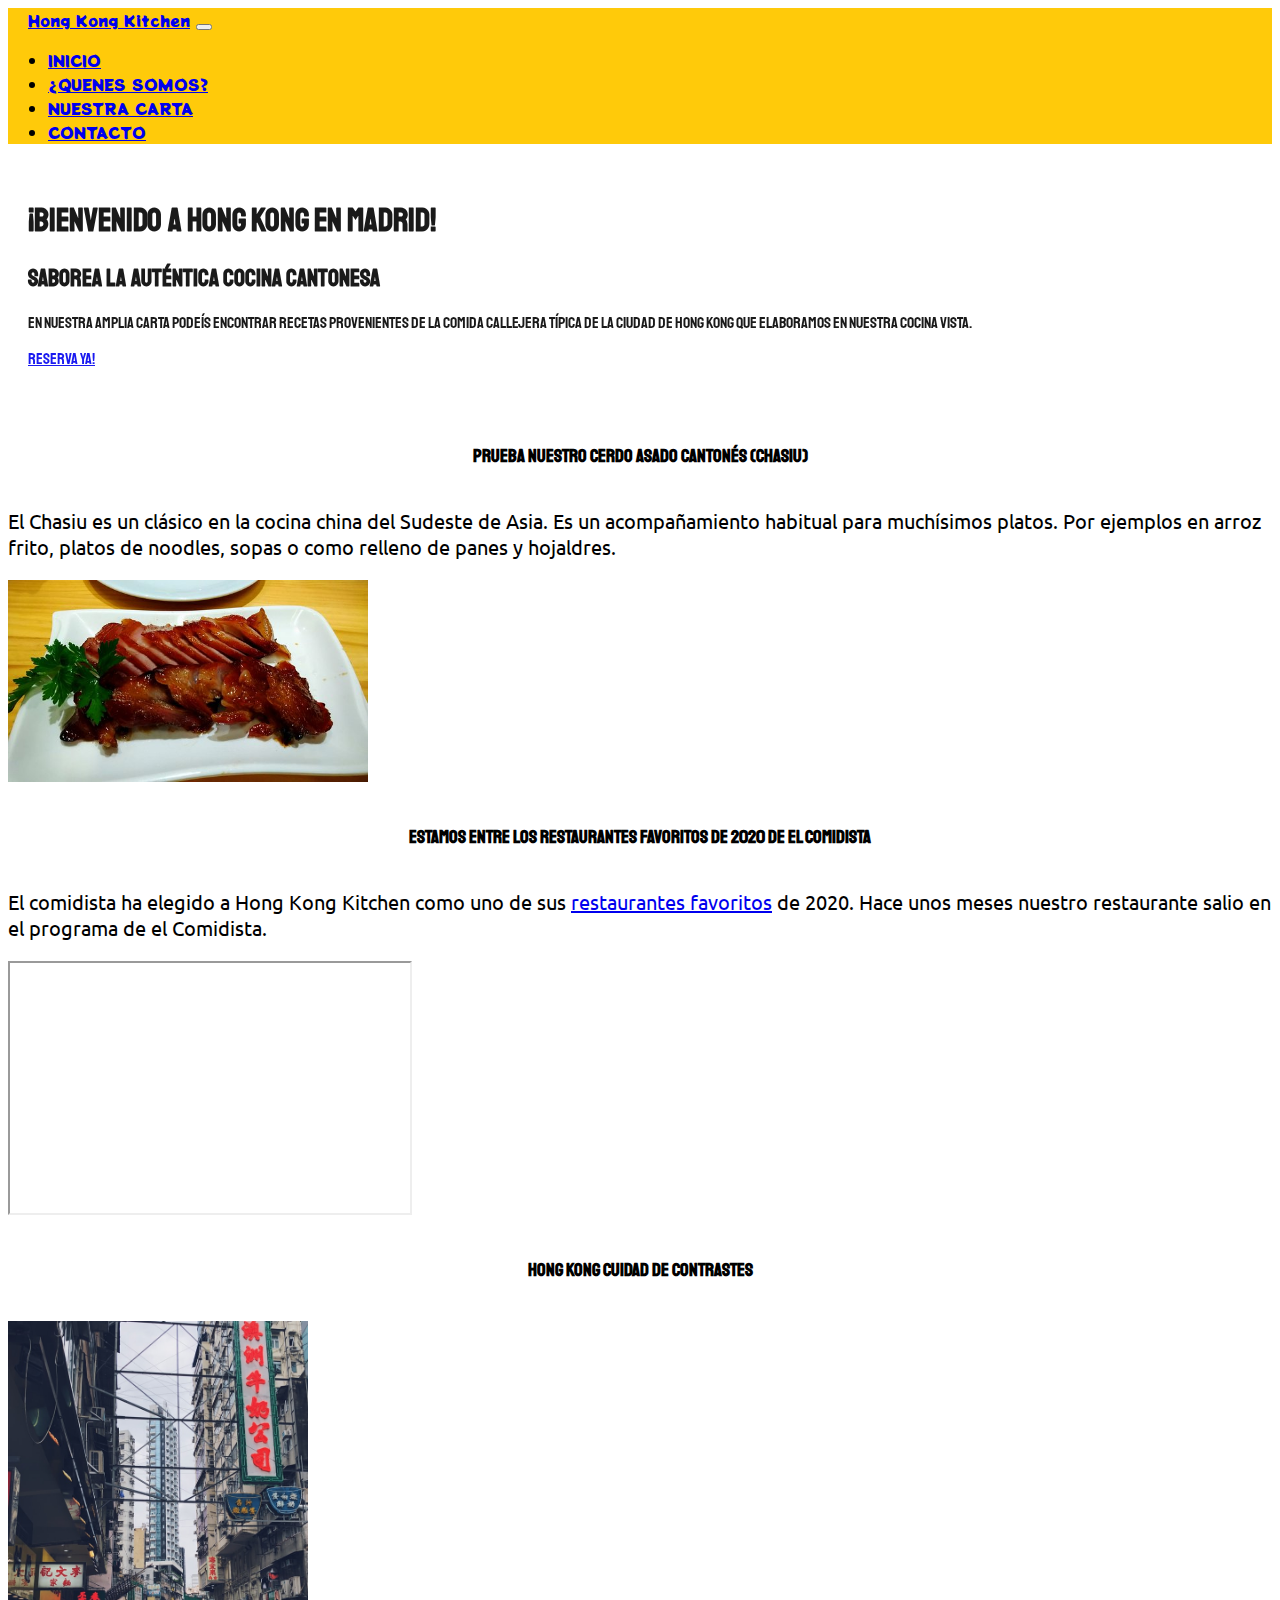
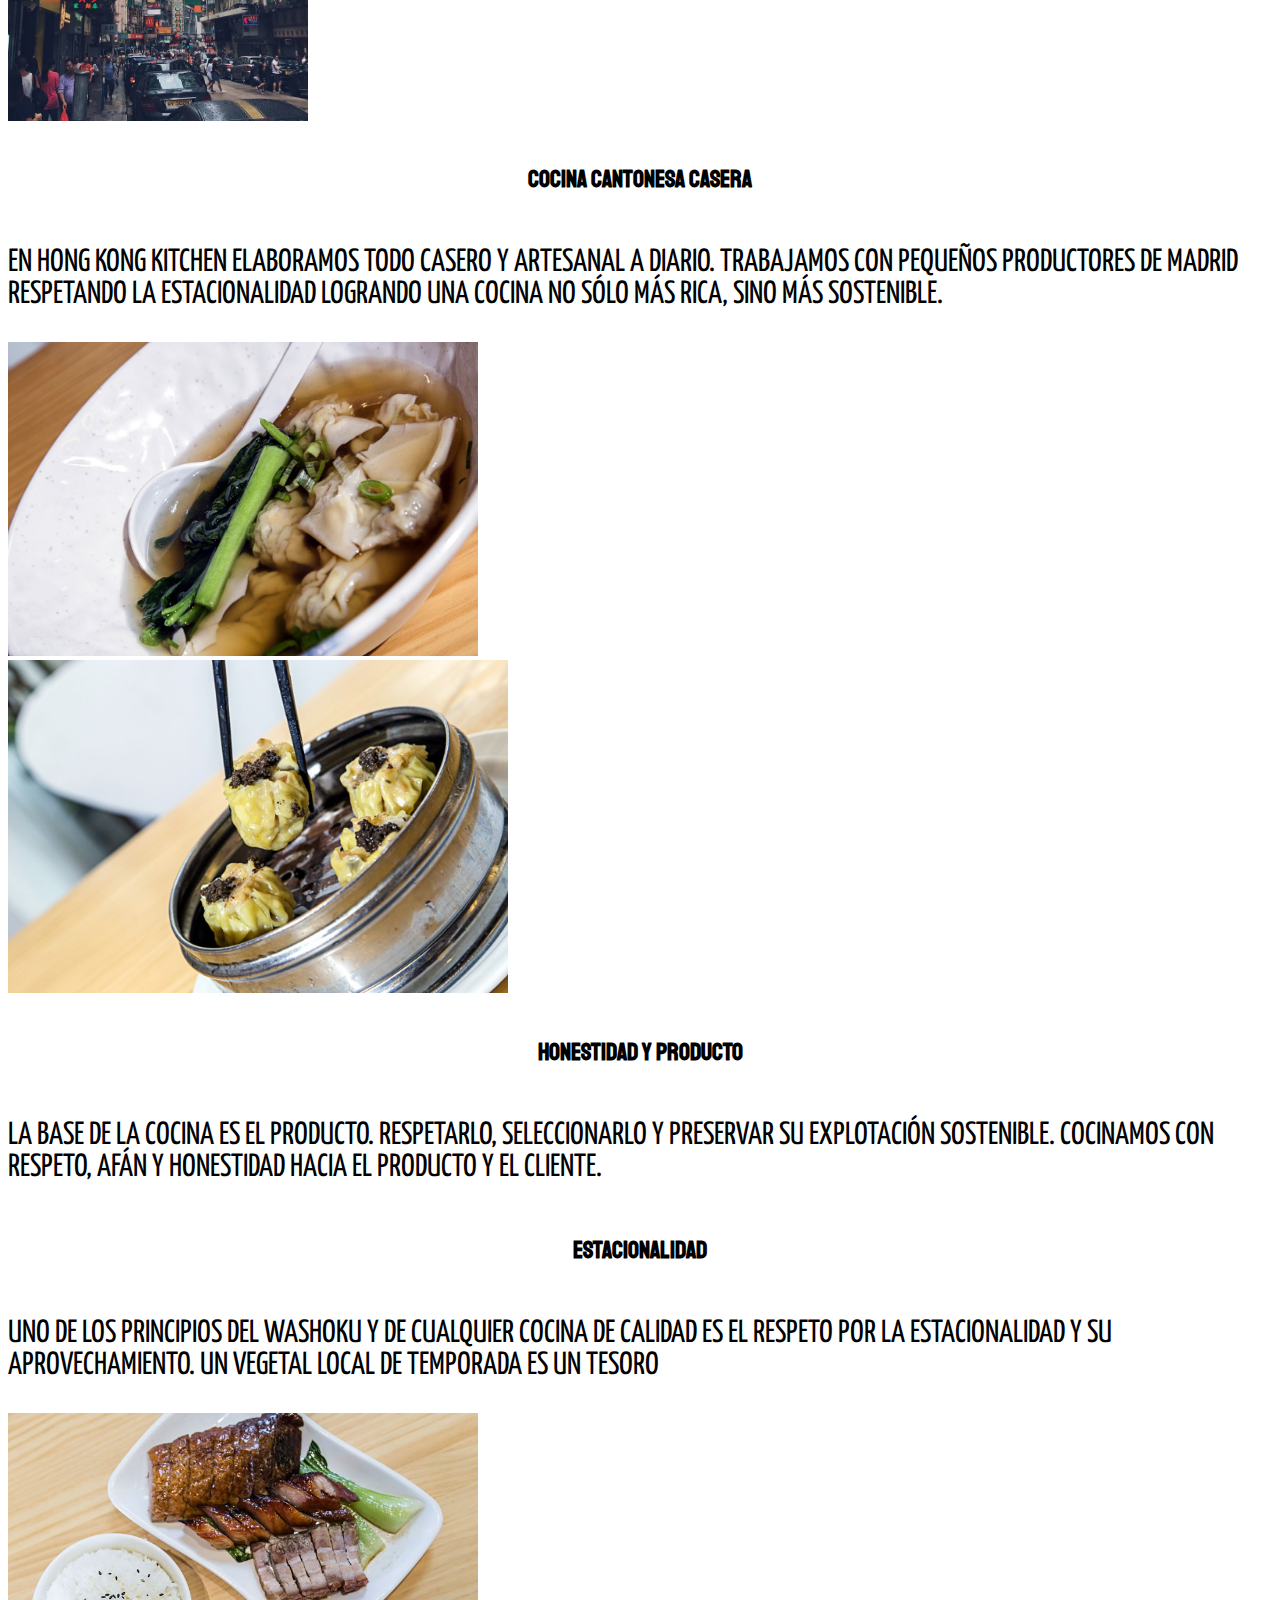
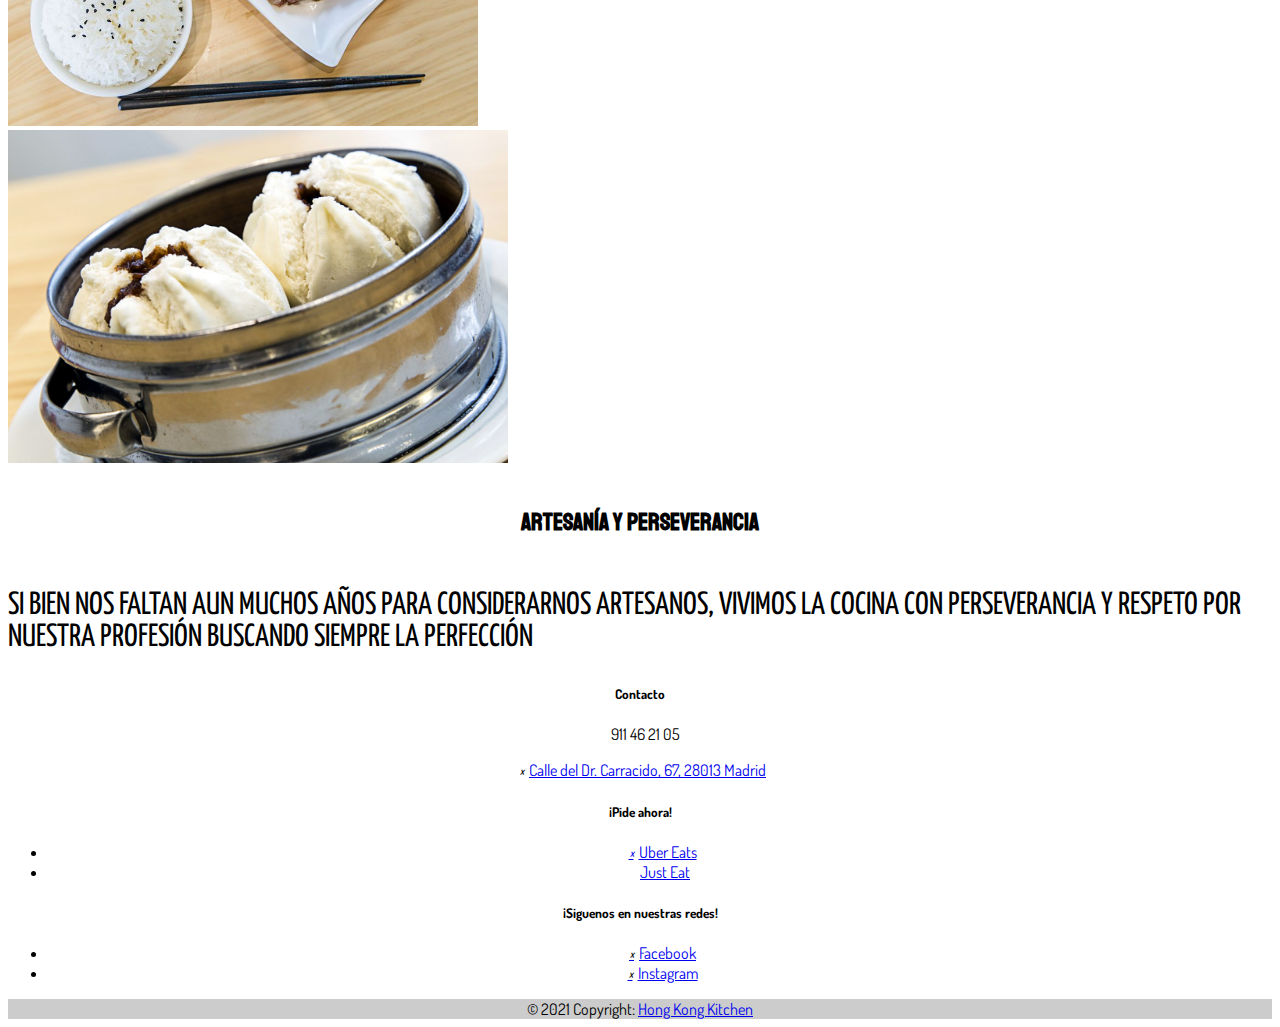
<file: index.html>
<!DOCTYPE html>
<html lang="ES">
   <head>
   <meta LANG="ES" charset="UTF-8">
   <title>Hong Kong Kitchen</title>
   <meta name="viewport" content="width=device-width, initial-scale=1, shrink-to-fit=no">
   <link rel="stylesheet" type="text/css" href="css/style.css">
   <link rel = "stylesheet" href = "https://pro.fontawesome.com/releases/v5.10.0/css/all.css" integrity="sha384-AYmEC3Yw5cVb3ZcuHtOA93w35dYTsvhLPVnYs9eStHfGJvOvKxVfELGroGkvsg+p" crossorigin="anonymous"/>
   <link href="https://cdn.jsdelivr.net/npm/bootstrap@5.0.0-beta1/dist/css/bootstrap.min.css" rel="stylesheet" integrity="sha384-giJF6kkoqNQ00vy+HMDP7azOuL0xtbfIcaT9wjKHr8RbDVddVHyTfAAsrekwKmP1" crossorigin="anonymous">
   <script src="https://cdn.jsdelivr.net/npm/bootstrap@5.0.0-beta1/dist/js/bootstrap.bundle.min.js" integrity="sha384-ygbV9kiqUc6oa4msXn9868pTtWMgiQaeYH7/t7LECLbyPA2x65Kgf80OJFdroafW" crossorigin="anonymous"></script>
   <link rel="stylesheet" href="https://cdnjs.cloudflare.com/ajax/libs/font-awesome/4.7.0/css/font-awesome.min.css">
   <link rel="preconnect" href="https://fonts.gstatic.com">
   <link href="https://fonts.googleapis.com/css2?family=Potta+One&display=swap" rel="stylesheet">
   <link rel="preconnect" href="https://fonts.gstatic.com">
   <link href="https://fonts.googleapis.com/css2?family=Staatliches&display=swap" rel="stylesheet">
   <link rel="preconnect" href="https://fonts.gstatic.com">
   <link href="https://fonts.googleapis.com/css2?family=Bodoni+Moda:wght@500&display=swap" rel="stylesheet">
   <link rel="preconnect" href="https://fonts.gstatic.com">
   <link href="https://fonts.googleapis.com/css2?family=Dosis:wght@300&display=swap" rel="stylesheet">
    <link rel="preconnect" href="https://fonts.gstatic.com">
    <link href="https://fonts.googleapis.com/css2?family=Ubuntu:wght@300&display=swap" rel="stylesheet">
    <link rel="preconnect" href="https://fonts.gstatic.com">
   <link href="https://fonts.googleapis.com/css2?family=Yanone+Kaffeesatz:wght@300&display=swap" rel="stylesheet">
   </head>
   <body>
      <!--Header-->
      <header>
         <!-- Navbar   -->
         <nav class="navbar navbar-expand-lg navbar-light mainHeader navFont">
            <div class="container-fluid ">
               <i class="fas fa-utensils" style="padding:10px"></i>
               <a class="navbar-brand" href="index.html">Hong Kong Kitchen</a>
               <button class="navbar-toggler" type="button" data-bs-toggle="collapse" data-bs-target="#navbarNav" aria-controls="navbarNav" aria-expanded="false" aria-label="Toggle navigation">
               <span class="navbar-toggler-icon"></span>
               </button>
               <div class="collapse navbar-collapse" id="navbarNav">
                  <ul class="navbar-nav">
                     <li class="nav-item">
                        <a class="nav-link active" aria-current="page" href="index.html">INICIO</a>
                     </li>
                     <li class="nav-item">
                        <a class="nav-link active"  href="quenes_somos.html">¿QUENES SOMOS?</a>
                     </li>
                     <li class="nav-item ">
                        <a class="nav-link active" href="servicios_productos.html">NUESTRA CARTA</a>
                     </li>
                     <li class="nav-item ">
                        <a class="nav-link active" href="contacto.html">CONTACTO</a>
                     </li>
                  </ul>
               </div>
            </div>
         </nav>
      </header>
      <!--Jumbotron-->
      <div class="container-fluid jumboFont">
         <div class="jumbotron jumbotron-image shadow text-center text-white">
            <h1 class="display-4">¡Bienvenido a Hong Kong en Madrid!</h1>
            <h2 class="lead ">Saborea la auténtica cocina cantonesa</h2>
            <p>En nuestra amplia carta podeís encontrar recetas provenientes de la comida callejera típica de la ciudad de Hong Kong que elaboramos en nuestra cocina vista.</p>
            <p class="lead">
               <a class="btn btn btn-warning btn-lg" href="contacto.html" role="button">Reserva ya!</a>
            </p>
         </div>
      </div>
   <!-- Columns start at 50% wide on mobile and bump up to 33.3% wide on desktop -->
    <div class="row px-5 pb-5">
      <div class="col-sm">
          <h3 class="main-header1">Prueba nuestro cerdo asado cantonés (Chasiu)</h3>
          <p class="body-text">El Chasiu es un clásico en la cocina china del Sudeste de Asia. Es un acompañamiento habitual
          para muchísimos platos. Por ejemplos en arroz frito, platos de noodles, sopas o como relleno de panes y hojaldres.</p>
          <div class="text-center ">
                <img src="img/cerdo-chasiu.jpg" alt="Foto del plato Cerdo asado al miel Chasiu cantones" width="360">
          </div>
      </div>
      <div class="col-sm">
          <h3 class="main-header1">Estamos entre los restaurantes favoritos de 2020 de EL comidista</h3>
          <p class="body-text">El comidista ha elegido a Hong Kong Kitchen como uno de sus <a href="https://elcomidista.elpais.com/elcomidista/2020/12/21/articulo/1608558472_230803.html" target="_blank" class="text-dark">restaurantes favoritos</a>
              de 2020. Hace unos meses nuestro restaurante salio en el programa de el Comidista.
          </p>
          <div class="text-center">
                <iframe width="400" height="250" src="https://www.youtube.com/embed/tq-SEyCrgFs" allow="accelerometer; autoplay; clipboard-write; encrypted-media; gyroscope; picture-in-picture" allowfullscreen></iframe>
          </div>
      </div>
      <div class="col-sm">
          <h3 class="main-header1">Hong Kong cuidad de contrastes </h3>
          <div class="text-center ">
              <img src="img/hongkong10.jpg" alt="Foto de las calles de Hong Kong" width="300">
          </div>
      </div>
    </div>

      <div class="container pt-5 pb-5">
         <div class="row">
            <div class="col">
               <h2 class="main-header1 text-center">Cocina Cantonesa Casera</h2>
               <p class="body-text-bigger">EN HONG KONG KITCHEN ELABORAMOS TODO CASERO Y ARTESANAL A DIARIO. TRABAJAMOS CON PEQUEÑOS PRODUCTORES DE MADRID RESPETANDO LA
                  ESTACIONALIDAD LOGRANDO UNA COCINA NO SÓLO MÁS RICA, SINO MÁS SOSTENIBLE.
               </p>
            </div>
            <div class="col container text-center">
               <img src="img/hkk9.jpg" alt="Foto de Sopa de Wantun" width="470" >
            </div>
            <div class="w-100"></div>
         </div>
      </div>
    <div class="container">
        <div class="row">
        <div class="col">
        <div class="col container pb-5 text-center">
            <img src="img/hkk.8.jpg" alt="Foto de Sui Mai de pollo de corral y trufa" width="500">
            </div>
        </div>
        <div class="col">
            <div class="coltext-center">
                <h2 class="main-header1 text-center">HONESTIDAD Y PRODUCTO</h2>
                <p class="body-text-bigger text-justify ">LA BASE DE LA COCINA ES EL PRODUCTO. RESPETARLO,
                    SELECCIONARLO Y PRESERVAR SU EXPLOTACIÓN SOSTENIBLE. COCINAMOS CON RESPETO, AFÁN Y HONESTIDAD HACIA EL PRODUCTO Y EL CLIENTE.
                </p>
            </div>
        </div>
        </div>
    </div>

      <div class="container pt-5 pb-5">
         <div class="row">
            <div class="col">
               <h2 class="main-header1 text-center">ESTACIONALIDAD</h2>
               <p class="body-text-bigger">UNO DE LOS PRINCIPIOS DEL WASHOKU Y DE CUALQUIER COCINA DE CALIDAD ES EL RESPETO POR LA ESTACIONALIDAD Y SU
                   APROVECHAMIENTO. UN VEGETAL LOCAL DE TEMPORADA ES UN TESORO</p>
            </div>
            <div class="col container text-center">
               <img src="img/pato.jpg" alt="Foto de Pato acompañado con Arroz Blanco" width="470" >
            </div>
            <div class="w-100"></div>
         </div>
      </div>
      <div class="container">
        <div class="row">
        <div class="col">
            <div class="col container pb-5 text-center">
               <img src="img/hkk.5.jpg" alt="Foto de Baos" width="500">
            </div>
        </div>
        <div class="col">
            <div class="col text-center">
                <h2 class="main-header1 text-justify">ARTESANÍA Y PERSEVERANCIA</h2>
                <p class="body-text-bigger">SI BIEN NOS FALTAN AUN MUCHOS AÑOS PARA CONSIDERARNOS ARTESANOS,
              VIVIMOS LA COCINA CON PERSEVERANCIA Y RESPETO POR NUESTRA PROFESIÓN BUSCANDO SIEMPRE LA PERFECCIÓN </p>
            </div>

        </div>
    </div>
    </div>

      <!-- Footer -->
      <footer class="bg-warning  text-lg-start">
         <!-- Grid container -->
         <div class="container p-4">
            <!--Grid row-->
            <div class="row">
               <!--Grid column-->
               <div class="col-lg-6 col-md-12 mb-4 mb-md-0">
                  <h5 class="text-uppercase">Contacto</h5>
                  <p><i class="fas fa-phone-square-alt"></i>911 46 21 05</p>
                  <p><i class="far fa-compass"></i><a class="text-dark" href="https://g.page/HongKongKitchenMadrid?share" target="_blank">Calle del Dr. Carracido, 67, 28013 Madrid</a></p>
               </div>
               <!--Grid column-->
               <div class="col-lg-3 col-md-6 mb-4 mb-md-0">
                  <h5 class="text-uppercase">¡Pide ahora!</h5>
                  <ul class="list-unstyled mb-0">
                     <li>
                        <a href="https://www.ubereats.com/es-en/madrid/food-delivery/hongkong-kitchen/PR_TXzAsQD2BVOfZEKJiJg" class="text-dark"><i class="fas fa-bicycle"></i>Uber Eats</a>
                     </li>
                     <li>
                        <a href="https://www.just-eat.es/restaurants-hongkong-kitchen-madrid/menu?mw-redirected=637467670533240788" class="text-dark"><i class="fas fa-utensils"></i>Just Eat</a>
                     </li>
                  </ul>
               </div>
               <!--Grid column-->
               <!--Grid column-->
               <div class="col-lg-3 col-md-6 mb-4 mb-md-0">
                  <h5 class="text-uppercase mb-0">¡Siguenos en nuestras redes!</h5>
                  <ul class="list-unstyled">
                     <li>
                        <a href="https://www.facebook.com/HongKongKitchenMadrid/" class="text-dark"><i class="fab fa-facebook"></i>Facebook</a>
                     </li>
                     <li>
                        <a href="https://www.instagram.com/hongkongkitchenmadrid/?hl=en" class="text-dark"><i class="fab fa-instagram"></i>Instagram</a>
                     </li>
                  </ul>
               </div>
               <!--Grid column-->
            </div>
            <!--Grid row-->
         </div>
         <!-- Grid container -->
         <!-- Copyright -->
         <div class="text-center p-3" style="background-color: rgba(0, 0, 0, 0.2)">
            © 2021 Copyright:
            <a class="text-dark" href="https://mdbootstrap.com/">Hong Kong Kitchen</a>
         </div>
         <!-- Copyright -->
      </footer>
   </body>
</html>
</file>
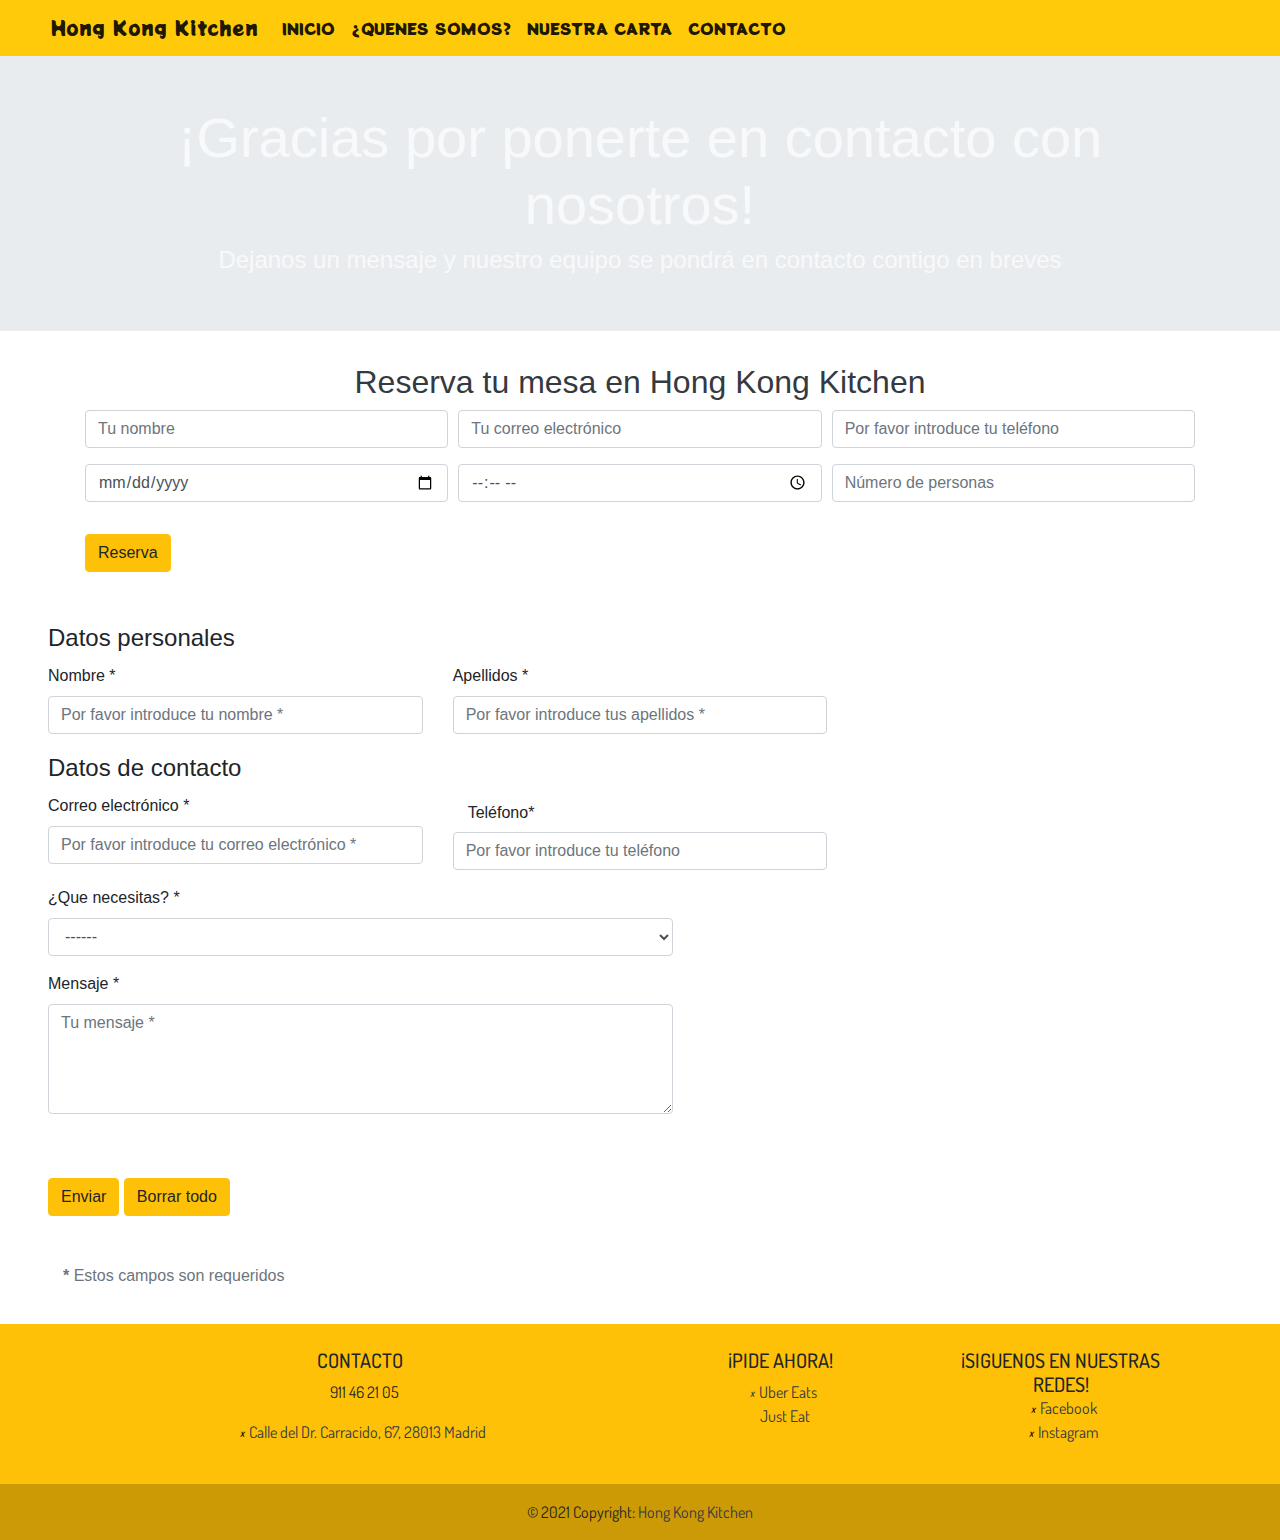
<file: contacto.html>
<!DOCTYPE html>
<html lang="en">
   <head>
      <title>Contacta con nosotros</title>
      <meta LANG="ES" charset="UTF-8">
      <meta name="viewport" content="width=device-width, initial-scale=1, shrink-to-fit=no">
      <meta name="viewport" content="width=device-width, initial-scale=1">
      <!-- Bootstrap CSS -->
      <link rel="stylesheet" href="https://stackpath.bootstrapcdn.com/bootstrap/4.5.0/css/bootstrap.min.css">
      <!-- Bootstrap JS -->
      <script src="https://code.jquery.com/jquery-3.5.1.slim.min.js"></script>
      <script src="https://cdn.jsdelivr.net/npm/popper.js@1.16.0/dist/umd/popper.min.js"></script>
      <script src="https://stackpath.bootstrapcdn.com/bootstrap/4.5.0/js/bootstrap.min.js"></script>
      <link rel="stylesheet" type="text/css" href="css/style.css">
      <link rel = "stylesheet" href = "https://pro.fontawesome.com/releases/v5.10.0/css/all.css" integrity="sha384-AYmEC3Yw5cVb3ZcuHtOA93w35dYTsvhLPVnYs9eStHfGJvOvKxVfELGroGkvsg+p" crossorigin="anonymous"/>
      <link href="https://cdn.jsdelivr.net/npm/bootstrap@5.0.0-beta1/dist/css/bootstrap.min.css" rel="stylesheet" integrity="sha384-giJF6kkoqNQ00vy+HMDP7azOuL0xtbfIcaT9wjKHr8RbDVddVHyTfAAsrekwKmP1" crossorigin="anonymous">
      <script src="https://cdn.jsdelivr.net/npm/bootstrap@5.0.0-beta1/dist/js/bootstrap.bundle.min.js" integrity="sha384-ygbV9kiqUc6oa4msXn9868pTtWMgiQaeYH7/t7LECLbyPA2x65Kgf80OJFdroafW" crossorigin="anonymous"></script>
      <link rel="stylesheet" href="https://cdnjs.cloudflare.com/ajax/libs/font-awesome/4.7.0/css/font-awesome.min.css">
      <link rel="preconnect" href="https://fonts.gstatic.com">
      <link href="https://fonts.googleapis.com/css2?family=Potta+One&display=swap" rel="stylesheet">
      <link rel="preconnect" href="https://fonts.gstatic.com">
      <link href="https://fonts.googleapis.com/css2?family=Staatliches&display=swap" rel="stylesheet">
      <link rel="preconnect" href="https://fonts.gstatic.com">
      <link href="https://fonts.googleapis.com/css2?family=Bodoni+Moda:wght@500&display=swap" rel="stylesheet">
      <link rel="preconnect" href="https://fonts.gstatic.com">
      <link href="https://fonts.googleapis.com/css2?family=Dosis:wght@300&display=swap" rel="stylesheet">
      <link rel="preconnect" href="https://fonts.gstatic.com">
      <link href="https://fonts.googleapis.com/css2?family=Ubuntu:wght@300&display=swap" rel="stylesheet">
      <link rel="preconnect" href="https://fonts.gstatic.com">
      <link href="https://fonts.googleapis.com/css2?family=Yanone+Kaffeesatz:wght@300&display=swap" rel="stylesheet">
      <link rel="preconnect" href="https://fonts.gstatic.com">
      <link href="https://fonts.googleapis.com/css2?family=Titillium+Web:wght@200;300&display=swap" rel="stylesheet">
   </head>
   <body>
      <header>
         <nav class="navbar navbar-expand-lg navbar-light mainHeader navFont">
            <div class="container-fluid navFont">
               <i class="fas fa-utensils" style="padding:10px"></i>
               <a class="navbar-brand" href="index.html">Hong Kong Kitchen</a>
               <button class="navbar-toggler" type="button" data-bs-toggle="collapse" data-bs-target="#navbarNav" aria-controls="navbarNav" aria-expanded="false" aria-label="Toggle navigation">
               <span class="navbar-toggler-icon"></span>
               </button>
               <div class="collapse navbar-collapse" id="navbarNav">
                  <ul class="navbar-nav">
                     <li class="nav-item">
                        <a class="nav-link active" aria-current="page" href="index.html">INICIO</a>
                     </li>
                     <li class="nav-item">
                        <a class="nav-link active" href="quenes_somos.html">¿QUENES SOMOS?</a>
                     </li>
                     <li class="nav-item">
                        <a class="nav-link active" href="servicios_productos.html">NUESTRA CARTA</a>
                     </li>
                     <li class="nav-item">
                        <a class="nav-link active" href="contacto.html">CONTACTO</a>
                     </li>
                  </ul>
               </div>
            </div>
         </nav>
      </header>
      <!--      Jumbotron-->
      <div class="jumbotron jumbotron-fluid text-center text-light jumbo-contacto pt-5 pb-5">
         <div class="container">
            <h1 class="display-4">¡Gracias por ponerte en contacto con nosotros!</h1>
            <h4>Dejanos un mensaje y nuestro equipo se pondrá en contacto contigo en breves</h4>
         </div>
      </div>
      <!-- Table Reservation Form -->
      <section id="book-a-table" class="book-a-table" >
         <div class="container" data-aos="fade-up">
            <div class="row">
               <div class="col-md-8 offset-md-2 text-center">
                  <h2 class="text-dark">Reserva tu mesa en Hong Kong Kitchen</h2>
               </div>
            </div>
            <form action="reserva.html" method="post" >
               <div class="form-row">
                  <div class="col-lg-4 col-md-6 form-group">
                     <input type="text" name="name" class="form-control" id="name" placeholder="Tu nombre">
                  </div>
                  <div class="col-lg-4 col-md-6 form-group">
                     <input type="email" class="form-control" name="email" id="email" placeholder="Tu correo electrónico">
                  </div>
                  <div class="col-lg-4 col-md-6 form-group">
                     <div class="help-block with-errors"></div>
                     <input class="form-control " type="tel" placeholder="Por favor introduce tu teléfono " required="required" data-error="Valid phone number is required." >
                  </div>
                  <div class="col-lg-4 col-md-6 form-group">
                     <input type="date" name="date" class="form-control" id="date" placeholder="Indica la Fecha">
                  </div>
                  <div class="col-lg-4 col-md-6 form-group">
                     <input type="time" class="form-control" name="time" id="time" placeholder="Indica la hora">
                  </div>
                  <div class="col-lg-4 col-md-6 form-group">
                     <input type="number" class="form-control" name="people" id="people" placeholder="Número de personas">
                  </div>
               </div>
               <button type="submit" class="btn btn-warning float-center mt-3">Reserva</button>
            </form>
         </div>
      </section>
      <!-- End Table Reservation Form -->
      <!--form-->
      <form id="contact-form" method="post" action="mensaje.html" >
         <div class="px-5 pt-5">
            <fieldset>
               <legend>Datos personales</legend>
               <div class="messages"></div>
               <div class="controls">
                  <div class="row">
                     <div class="col-lg-4 col-md-6">
                        <div class="form-group">
                           <label for="form_name">Nombre *</label>
                           <input id="form_name" type="text" name="name" class="form-control" placeholder="Por favor introduce tu nombre *" required="required" data-error="Firstname is required.">
                           <div class="help-block with-errors"></div>
                        </div>
                     </div>
                     <div class="col-lg-4 col-md-6">
                        <div class="form-group">
                           <label for="form_lastname">Apellidos *</label>
                           <input id="form_lastname" type="text" name="surname" class="form-control" placeholder="Por favor introduce tus apellidos *" required="required" data-error="Lastname is required.">
                           <div class="help-block with-errors"></div>
                        </div>
                     </div>
                  </div>
               </div>
            </fieldset>
            <fieldset>
               <legend>Datos de contacto</legend>
               <div class="row">
                  <div class="col-lg-4 col-md-6">
                     <div class="form-group">
                        <label for="form_email">Correo electrónico *</label>
                        <input id="form_email" type="email" name="email" class="form-control" placeholder="Por favor introduce tu correo electrónico *" required="required" data-error="Valid email is required.">
                        <div class="help-block with-errors"></div>
                     </div>
                  </div>
                  <div class="col-lg-4 col-md-6">
                     <div class="form-group">
                        <label class="col-2 col-form-label">Teléfono*</label>
                        <div class="help-block with-errors"></div>
                        <input class="form-control " type="tel" placeholder="Por favor introduce tu teléfono " required="required" data-error="Valid phone number is required." >
                     </div>
                  </div>
               </div>
            </fieldset>
            <div class="col-md-6 mx-5">

            </div>
         </div>
         <div class="row">
            <div class="form-group col-md-6 mx-5" >
                  <label for="form_need">¿Que necesitas? *</label>
                  <select id="form_need" name="need" class="form-control" required="required" data-error="Especifica que necesitas">
                     <option value="">------</option>
                     <option value="Contactar con nosotros" >Contactar con nosotros</option>
                     <option value="Dinos cómo podemos mejorar">Dejarnos una sugerencia</option>
                     <option value="Otros">Otros</option>
                  </select>
                  <div class="help-block with-errors"></div>
            </div>

            <div class="col-md-6 mx-5">
               <div class="form-group">
                  <label for="form_message">Mensaje *</label>
                  <textarea id="form_message" name="message" class="form-control" placeholder="Tu mensaje *" rows="4" required="required" data-error="Please, leave us a message."></textarea>
                  <div class="help-block with-errors"></div>
               </div>
            </div>
            <div class="col-md-12 mx-5">
               <input type="submit" class="  btn mt-5 mb-5 btn-warning btn-send " value="Enviar" >
               <input type="reset" class="  btn mt-5 mb-5 btn-warning btn-reset " value="Borrar todo" >
            </div>
         </div>
         <div class="row mx-5">
            <div class="col-md-12">
               <p class="text-muted">
                  <strong>*</strong> Estos campos son requeridos
            </div>
         </div>
      </form>
      <!-- Footer -->
      <footer class="bg-warning text-center text-lg-start">
         <!-- Grid container -->
         <div class="container p-4">
            <!--Grid row-->
            <div class="row">
               <!--Grid column-->
               <div class="col-lg-6 col-md-12 mb-4 mb-md-0">
                  <h5 class="text-uppercase">Contacto</h5>
                  <p><i class="fas fa-phone-square-alt"></i>911 46 21 05</p>
                  <p><i class="far fa-compass"></i><a class="text-dark" href="https://goo.gl/maps/j44W35iiBm5ubadw8" target="_blank">Calle del Dr. Carracido, 67, 28013 Madrid</a></p>
               </div>
               <!--Grid column-->
               <div class="col-lg-3 col-md-6 mb-4 mb-md-0">
                  <h5 class="text-uppercase">¡Pide ahora!</h5>
                  <ul class="list-unstyled mb-0">
                     <li>
                        <a href="https://www.ubereats.com/es-en/madrid/food-delivery/hongkong-kitchen/PR_TXzAsQD2BVOfZEKJiJg" class="text-dark"><i class="fas fa-bicycle"></i>Uber Eats</a>
                     </li>
                     <li>
                        <a href="https://www.just-eat.es/restaurants-hongkong-kitchen-madrid/menu?mw-redirected=637467670533240788" class="text-dark"><i class="fas fa-utensils"></i>Just Eat</a>
                     </li>
                  </ul>
               </div>
               <!--Grid column-->
               <!--Grid column-->
               <div class="col-lg-3 col-md-6 mb-4 mb-md-0">
                  <h5 class="text-uppercase mb-0">¡Siguenos en nuestras redes!</h5>
                  <ul class="list-unstyled">
                     <li>
                        <a href="https://www.facebook.com/HongKongKitchenMadrid/" class="text-dark"><i class="fab fa-facebook"></i>Facebook</a>
                     </li>
                     <li>
                        <a href="https://www.instagram.com/hongkongkitchenmadrid/?hl=en" class="text-dark"><i class="fab fa-instagram"></i>Instagram</a>
                     </li>
                  </ul>
               </div>
               <!--Grid column-->
            </div>
            <!--Grid row-->
         </div>
         <!-- Grid container -->
         <!-- Copyright -->
         <div class="text-center p-3" style="background-color: rgba(0, 0, 0, 0.2)">
            © 2021 Copyright:
            <a class="text-dark" href="https://mdbootstrap.com/">Hong Kong Kitchen</a>
         </div>
         <!-- Copyright -->
      </footer>
   </body>
</html>
</file>
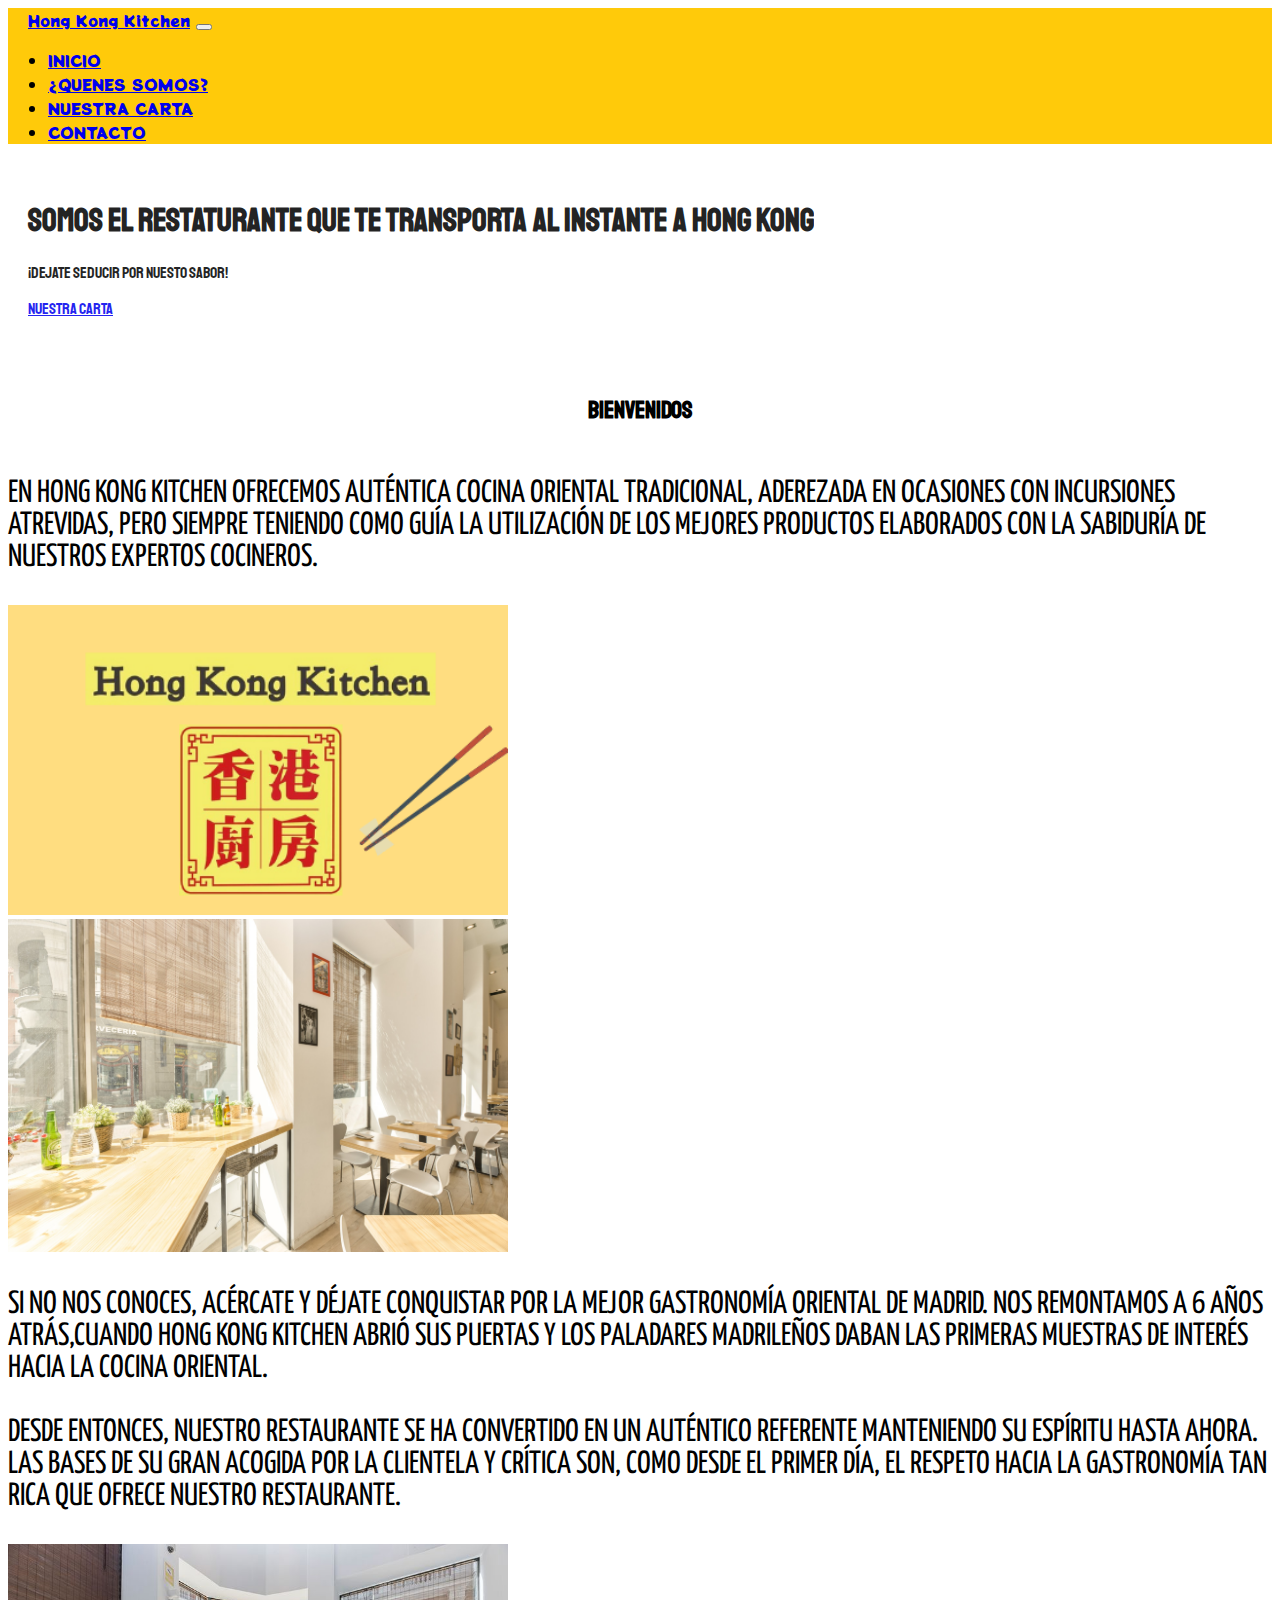
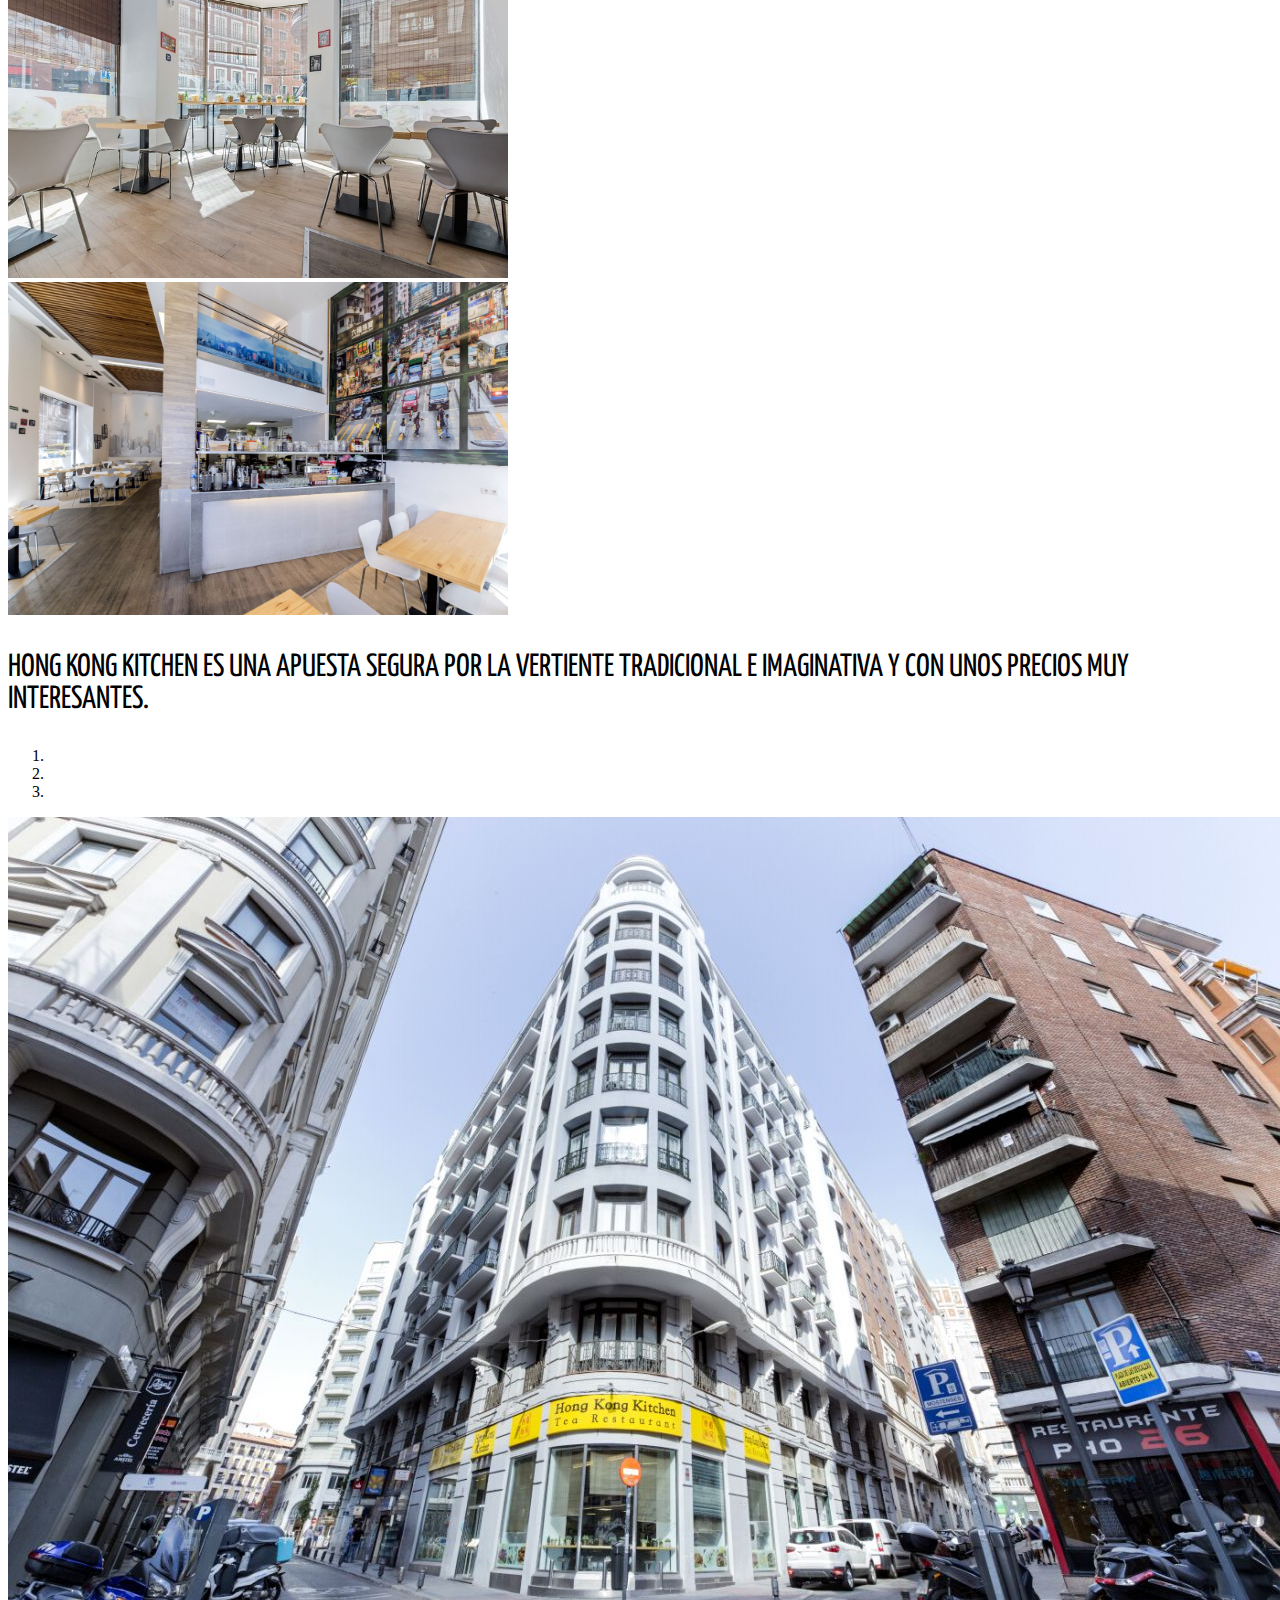
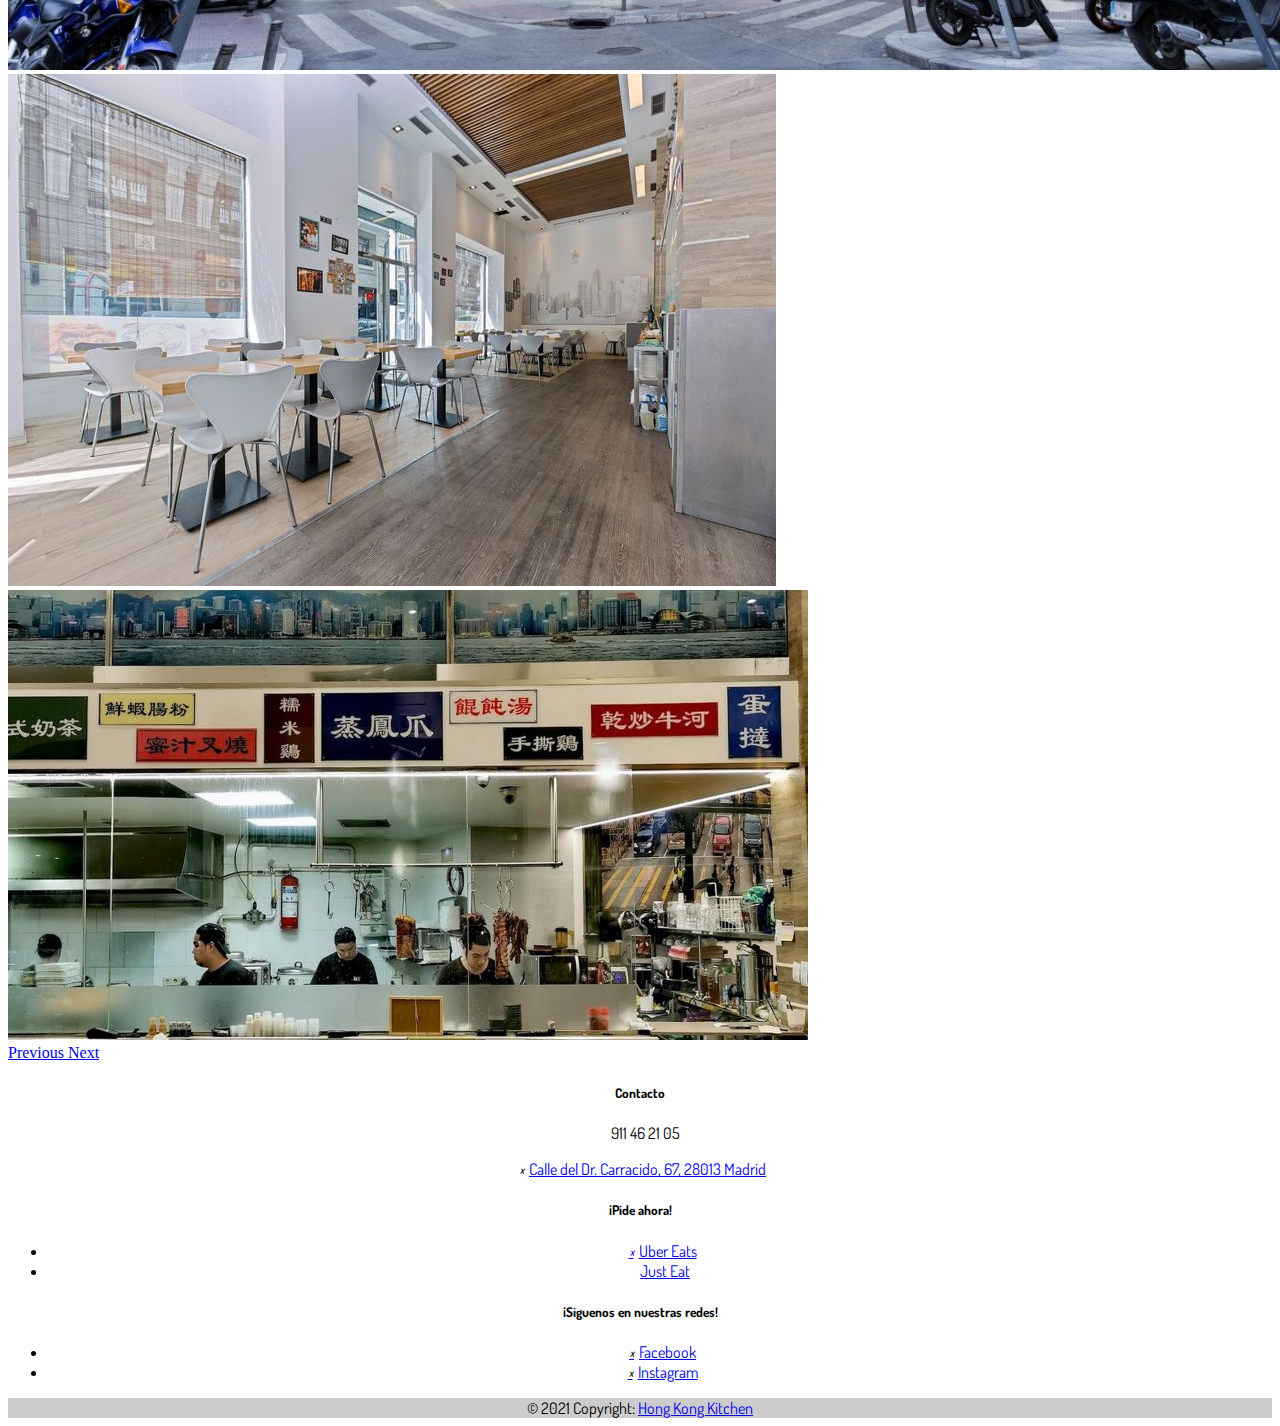
<file: quenes_somos.html>
<!DOCTYPE html>
<html lang="es">
<head>
    <meta LANG="ES" charset="UTF-8">
    <title>¿Qienes somos?</title>
    <meta name="viewport" content="width=device-width, initial-scale=1, shrink-to-fit=no">
    <link rel="stylesheet" type="text/css" href="css/style.css">
    <link rel = "stylesheet" href = "https://pro.fontawesome.com/releases/v5.10.0/css/all.css" integrity="sha384-AYmEC3Yw5cVb3ZcuHtOA93w35dYTsvhLPVnYs9eStHfGJvOvKxVfELGroGkvsg+p" crossorigin="anonymous"/>
    <link href="https://cdn.jsdelivr.net/npm/bootstrap@5.0.0-beta1/dist/css/bootstrap.min.css" rel="stylesheet" integrity="sha384-giJF6kkoqNQ00vy+HMDP7azOuL0xtbfIcaT9wjKHr8RbDVddVHyTfAAsrekwKmP1" crossorigin="anonymous">
    <script src="https://cdn.jsdelivr.net/npm/bootstrap@5.0.0-beta1/dist/js/bootstrap.bundle.min.js" integrity="sha384-ygbV9kiqUc6oa4msXn9868pTtWMgiQaeYH7/t7LECLbyPA2x65Kgf80OJFdroafW" crossorigin="anonymous"></script>
    <link rel="stylesheet" href="https://cdnjs.cloudflare.com/ajax/libs/font-awesome/4.7.0/css/font-awesome.min.css">
    <link rel="preconnect" href="https://fonts.gstatic.com">
    <link href="https://fonts.googleapis.com/css2?family=Potta+One&display=swap" rel="stylesheet">
    <link rel="preconnect" href="https://fonts.gstatic.com">
    <link href="https://fonts.googleapis.com/css2?family=Staatliches&display=swap" rel="stylesheet">
    <link rel="preconnect" href="https://fonts.gstatic.com">
    <link href="https://fonts.googleapis.com/css2?family=Bodoni+Moda:wght@500&display=swap" rel="stylesheet">
    <link rel="preconnect" href="https://fonts.gstatic.com">
    <link href="https://fonts.googleapis.com/css2?family=Dosis:wght@300&display=swap" rel="stylesheet">
    <link rel="preconnect" href="https://fonts.gstatic.com">
    <link href="https://fonts.googleapis.com/css2?family=Ubuntu:wght@300&display=swap" rel="stylesheet">
    <link rel="preconnect" href="https://fonts.gstatic.com">
    <link href="https://fonts.googleapis.com/css2?family=Yanone+Kaffeesatz:wght@300&display=swap" rel="stylesheet">

</head>
<body>
<header>
<!--    Navbar-->
  <nav class="navbar navbar-expand-lg navbar-light mainHeader navFont">
  <div class="container-fluid navFont">
      <i class="fas fa-utensils" style="padding:10px"></i>
    <a class="navbar-brand" href="index.html">Hong Kong Kitchen</a>
    <button class="navbar-toggler" type="button" data-bs-toggle="collapse" data-bs-target="#navbarNav" aria-controls="navbarNav" aria-expanded="false" aria-label="Toggle navigation">
      <span class="navbar-toggler-icon"></span>
    </button>
    <div class="collapse navbar-collapse" id="navbarNav">
      <ul class="navbar-nav">
        <li class="nav-item">
             <a class="nav-link active" aria-current="page" href="index.html">INICIO</a>
        </li>
        <li class="nav-item">
              <a class="nav-link active" href="quenes_somos.html">¿QUENES SOMOS?</a>
        </li>
        <li class="nav-item">
              <a class="nav-link active" href="servicios_productos.html">NUESTRA CARTA</a>
        </li>
        <li class="nav-item">
              <a class="nav-link active" href="contacto.html">CONTACTO</a>
        </li>
      </ul>
    </div>
  </div>
 </nav>
</header>

<!--Jumbotron-->
<div class="jumbotron text-center text-black jumboFont ">
  <div class="jumbotron-image2">
  <h1 class="display-4">Somos el restaturante que te transporta al instante a Hong Kong</h1>
  <p class="lead">¡Dejate seducir por nuesto sabor!</p>
  <p class="lead">
    <a class="btn btn-warning btn-lg my-5" href="servicios_productos.html" role="button">Nuestra carta</a>
  </p>
</div>
</div>


<!--grid-->
    <div class="container pt-5 pb-5">
         <div class="row">
            <div class="col">
               <h2 class="main-header1 text-center">Bienvenidos</h2>
               <p class="body-text-bigger">EN HONG KONG KITCHEN OFRECEMOS AUTÉNTICA COCINA ORIENTAL TRADICIONAL, ADEREZADA EN OCASIONES
                CON INCURSIONES ATREVIDAS, PERO SIEMPRE TENIENDO COMO GUÍA LA UTILIZACIÓN DE LOS MEJORES
                PRODUCTOS ELABORADOS CON LA SABIDURÍA DE NUESTROS EXPERTOS COCINEROS.

               </p>
            </div>
            <div class="col container text-center">
                <img src="img/logo.png" alt="Foto del logo del Restaurante" width="500" >
            </div>
            <div class="w-100"></div>
         </div>
      </div>
<!--GRID-->
      <div class="container pt-5 pb-5">
         <div class="row">
             <div class="col container text-center">
                <img src="img/hkk.51.jpg" alt="Foto del interior del restaurante" width="500" >
            </div>
            <div class="col">

               <p class="body-text-bigger">SI NO NOS CONOCES, ACÉRCATE Y DÉJATE CONQUISTAR POR LA MEJOR GASTRONOMÍA ORIENTAL DE MADRID.
                NOS REMONTAMOS A 6 AÑOS ATRÁS,CUANDO HONG KONG KITCHEN ABRIÓ SUS PUERTAS Y LOS PALADARES MADRILEÑOS
                DABAN LAS PRIMERAS MUESTRAS DE INTERÉS HACIA LA COCINA ORIENTAL.
               </p>
            </div>

            <div class="w-100"></div>
         </div>
      </div>
<!--grid-->
    <div class="container pt-5 pb-5">
         <div class="row">
            <div class="col">
               <p class="body-text-bigger">DESDE ENTONCES, NUESTRO RESTAURANTE SE HA CONVERTIDO EN UN AUTÉNTICO REFERENTE MANTENIENDO SU ESPÍRITU HASTA AHORA.
                LAS BASES DE SU GRAN ACOGIDA POR LA CLIENTELA Y CRÍTICA SON, COMO DESDE EL PRIMER DÍA, EL RESPETO HACIA
            LA GASTRONOMÍA TAN RICA QUE OFRECE NUESTRO RESTAURANTE.
               </p>
            </div>
            <div class="col container text-center">
                <img src="img/rest1.jpg" alt="Foto del interior del restaurante" width="500" >
            </div>
            <div class="w-100"></div>
         </div>
      </div>
<!--GRID-->
      <div class="container pt-5 pb-5">
         <div class="row">
             <div class="col container text-center">
                <img src="img/hkk6.jpg" alt="Foto del interior del restaurante" width="500" >
            </div>
            <div class="col">
               <p class="body-text-bigger">HONG KONG KITCHEN ES UNA APUESTA SEGURA POR LA VERTIENTE TRADICIONAL E IMAGINATIVA Y CON UNOS PRECIOS MUY INTERESANTES.</p>
            </div>

            <div class="w-100"></div>
         </div>
      </div>
<!--carousel-->
<div id="carouselExampleIndicators" class="carousel slide mx-5 my-5" data-bs-ride="carousel">
  <ol class="carousel-indicators">
    <li data-bs-target="#carouselExampleIndicators" data-bs-slide-to="0" class="active"></li>
    <li data-bs-target="#carouselExampleIndicators" data-bs-slide-to="1"></li>
    <li data-bs-target="#carouselExampleIndicators" data-bs-slide-to="2"></li>
  </ol>
  <div class="carousel-inner">
    <div class="carousel-item active">
      <img src="img/hkk10.jpg" class="d-block w-100" alt="Foto del restaurante vitsto desde fuera">
    </div>
    <div class="carousel-item">
      <img src="img/restr.2.jpg" class="d-block w-100" alt="Foto del interior del restarurante">
    </div>
    <div class="carousel-item">
      <img src="img/kitchen.jpg" class="d-block w-100" alt="Foto de la cocina del restaurante">
    </div>
  </div>
  <a class="carousel-control-prev" href="#carouselExampleIndicators" role="button" data-bs-slide="prev">
    <span class="carousel-control-prev-icon" aria-hidden="true"></span>
    <span class="visually-hidden">Previous</span>
  </a>
  <a class="carousel-control-next" href="#carouselExampleIndicators" role="button" data-bs-slide="next">
    <span class="carousel-control-next-icon" aria-hidden="true"></span>
    <span class="visually-hidden">Next</span>
  </a>
</div>
<!-- Footer -->
<footer class="bg-warning text-center text-lg-start">
  <!-- Grid container -->

  <div class="container p-4">
    <!--Grid row-->
    <div class="row">
      <!--Grid column-->
      <div class="col-lg-6 col-md-12 mb-4 mb-md-0">
        <h5 class="text-uppercase">Contacto</h5>
        <p><i class="fas fa-phone-square-alt"></i>911 46 21 05</p>
        <p><i class="far fa-compass"></i><a class="text-dark" href="https://g.page/HongKongKitchenMadrid?share" target="_blank">Calle del Dr. Carracido, 67, 28013 Madrid</a></p>
      </div>
      <!--Grid column-->
     <div class="col-lg-3 col-md-6 mb-4 mb-md-0">
            <h5 class="text-uppercase">¡Pide ahora!</h5>

            <ul class="list-unstyled mb-0">
              <li>
                <a href="https://www.ubereats.com/es-en/madrid/food-delivery/hongkong-kitchen/PR_TXzAsQD2BVOfZEKJiJg" class="text-dark"><i class="fas fa-bicycle"></i>Uber Eats</a>
              </li>
              <li>
                <a href="https://www.just-eat.es/restaurants-hongkong-kitchen-madrid/menu?mw-redirected=637467670533240788" class="text-dark"><i class="fas fa-utensils"></i>Just Eat</a>
              </li>
            </ul>
          </div>
      <!--Grid column-->

         <!--Grid column-->
      <div class="col-lg-3 col-md-6 mb-4 mb-md-0">
        <h5 class="text-uppercase mb-0">¡Siguenos en nuestras redes!</h5>

        <ul class="list-unstyled">
          <li>
            <a href="https://www.facebook.com/HongKongKitchenMadrid/" class="text-dark"><i class="fab fa-facebook"></i>Facebook</a>
          </li>
          <li>
            <a href="https://www.instagram.com/hongkongkitchenmadrid/?hl=en" class="text-dark"><i class="fab fa-instagram"></i>Instagram</a>
          </li>
        </ul>
      </div>
      <!--Grid column-->
    </div>
    <!--Grid row-->
  </div>
  <!-- Grid container -->
  <!-- Copyright -->
  <div class="text-center p-3" style="background-color: rgba(0, 0, 0, 0.2)">
    © 2021 Copyright:
    <a class="text-dark" href="https://mdbootstrap.com/">Hong Kong Kitchen</a>
  </div>
  <!-- Copyright -->
</footer>
</body>
</html>
</file>
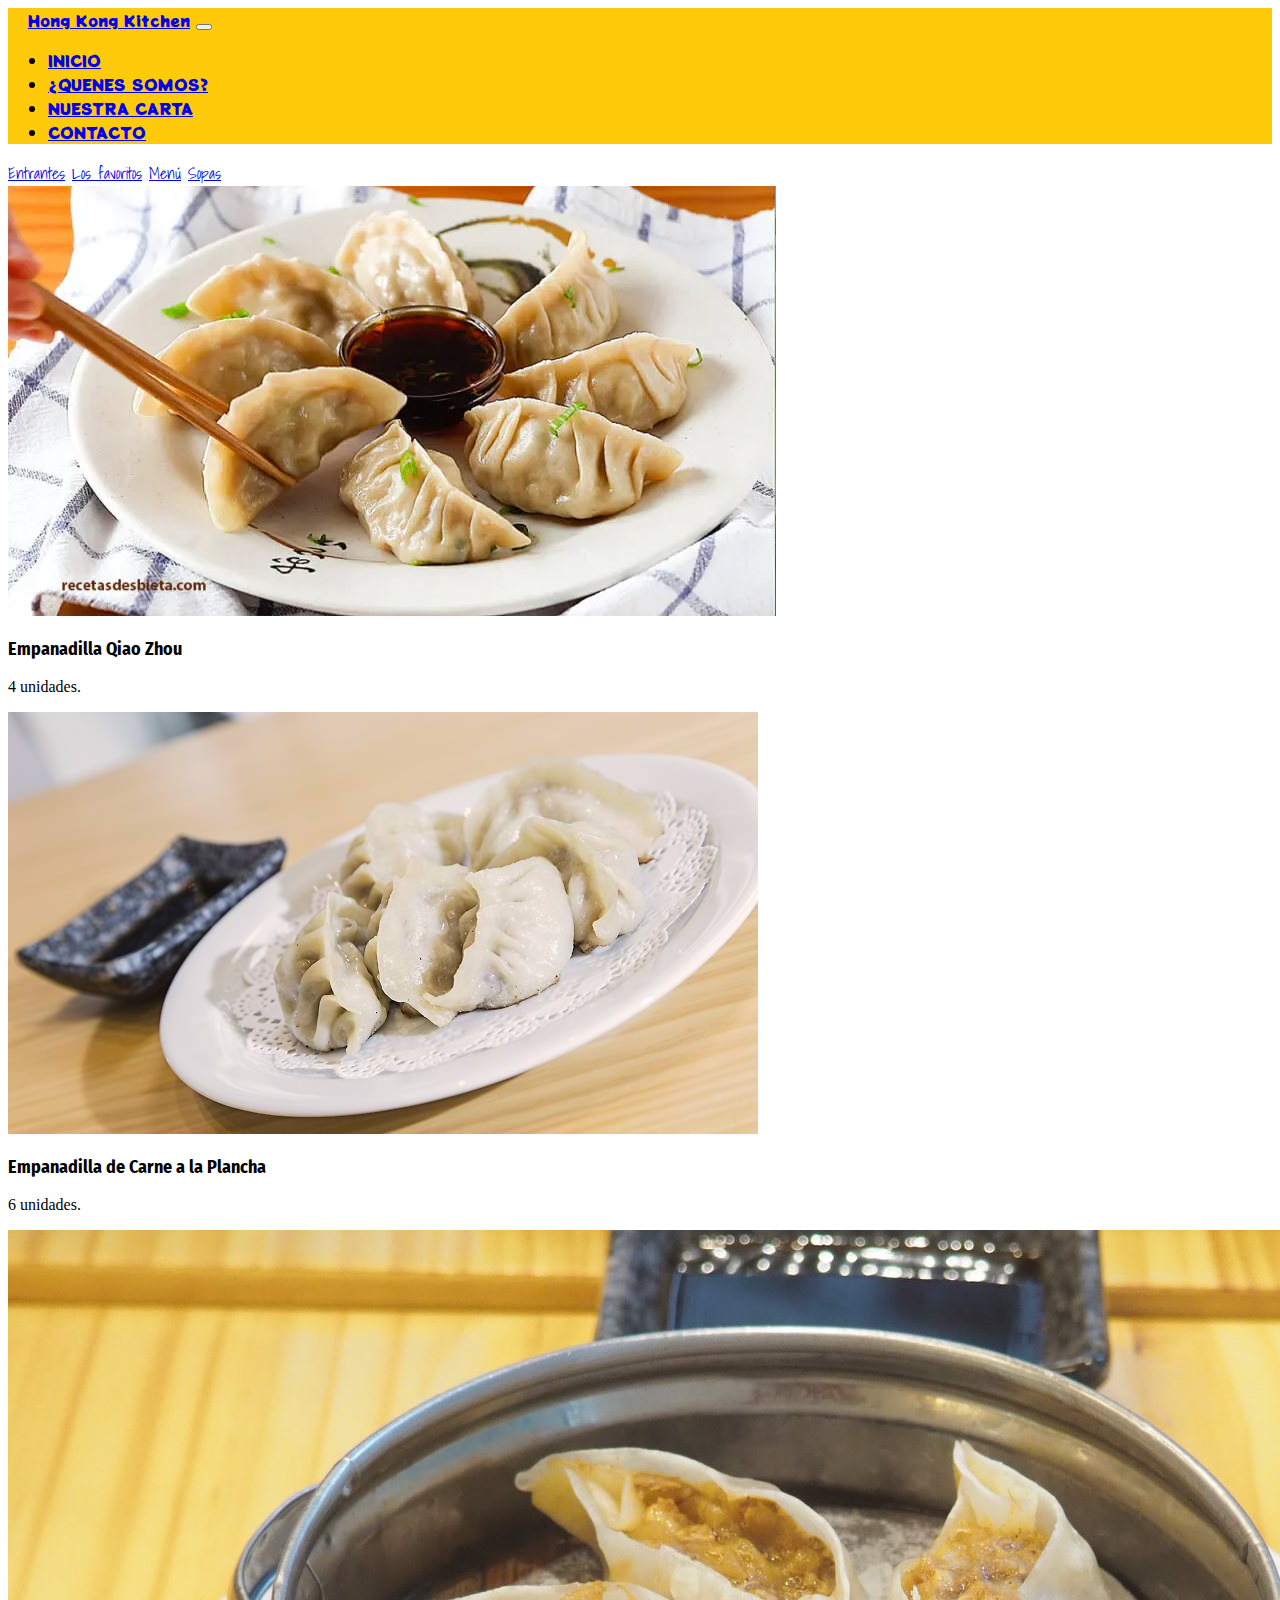
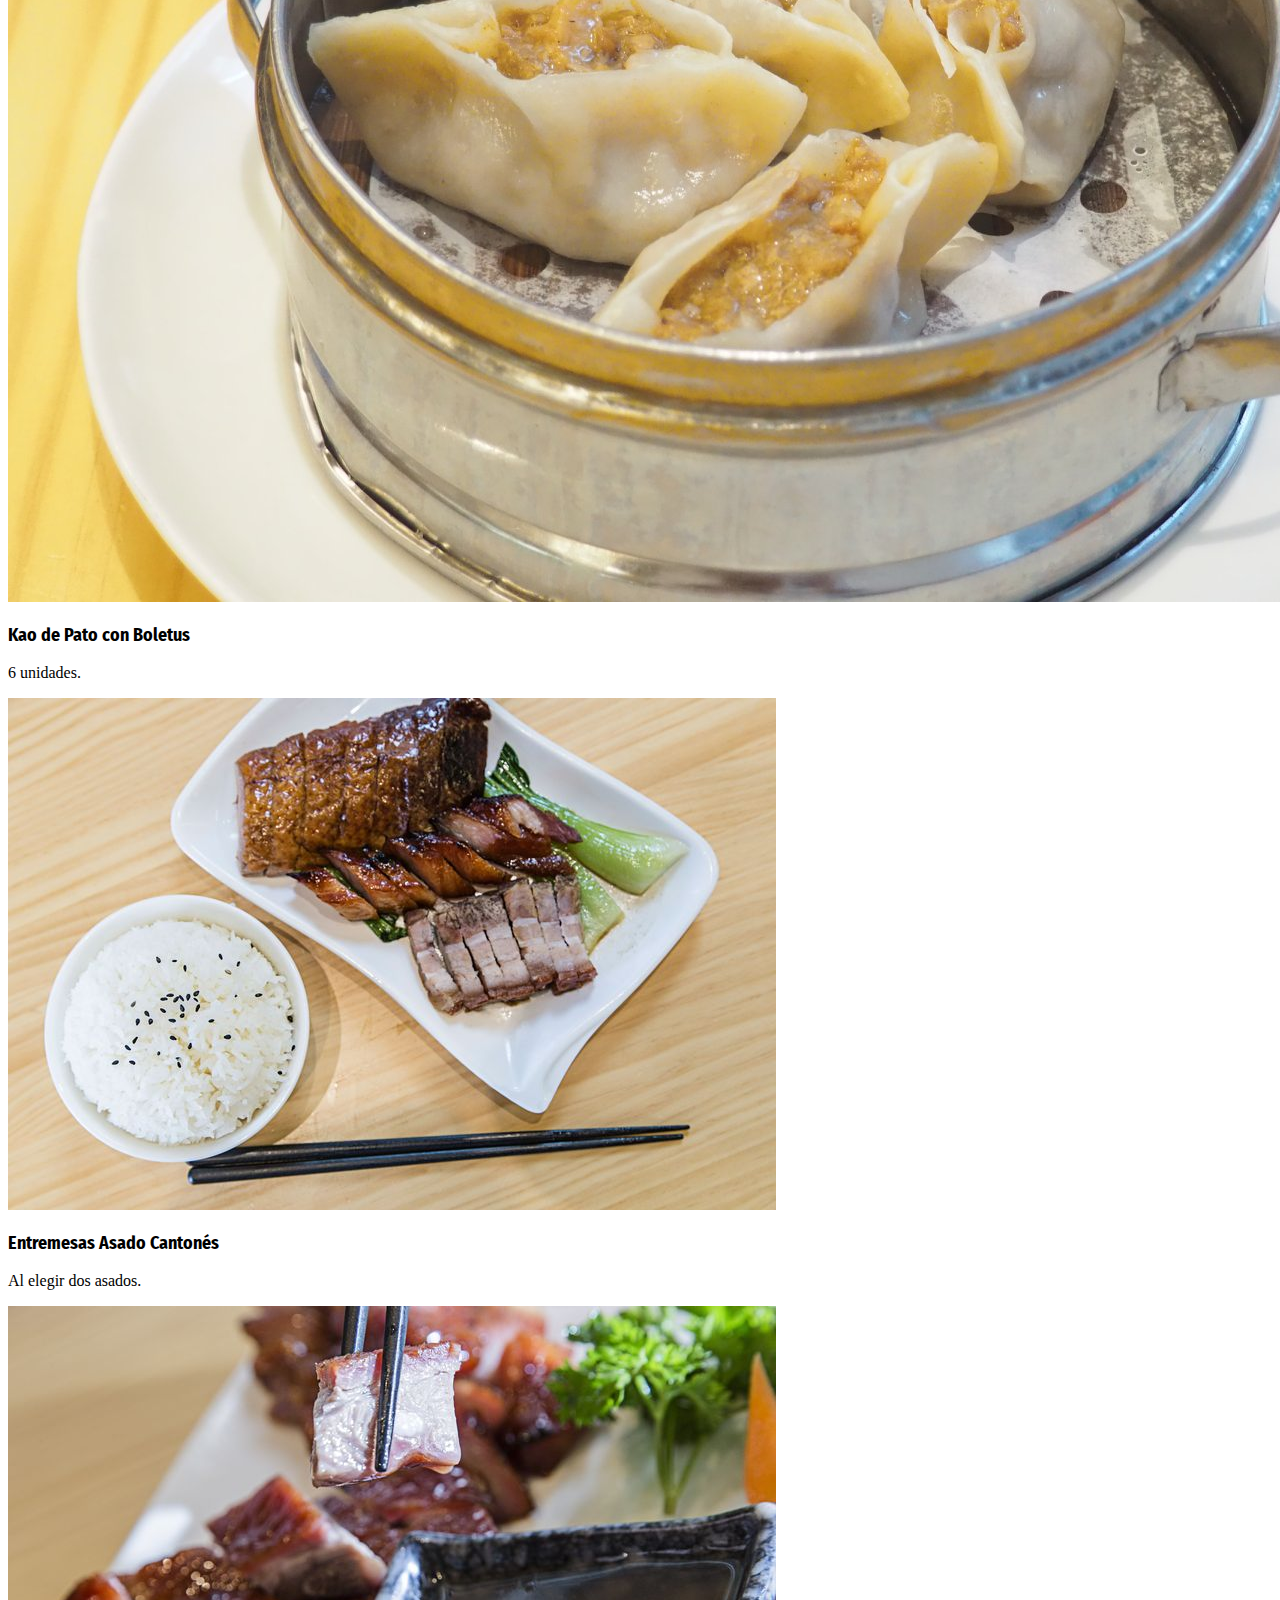
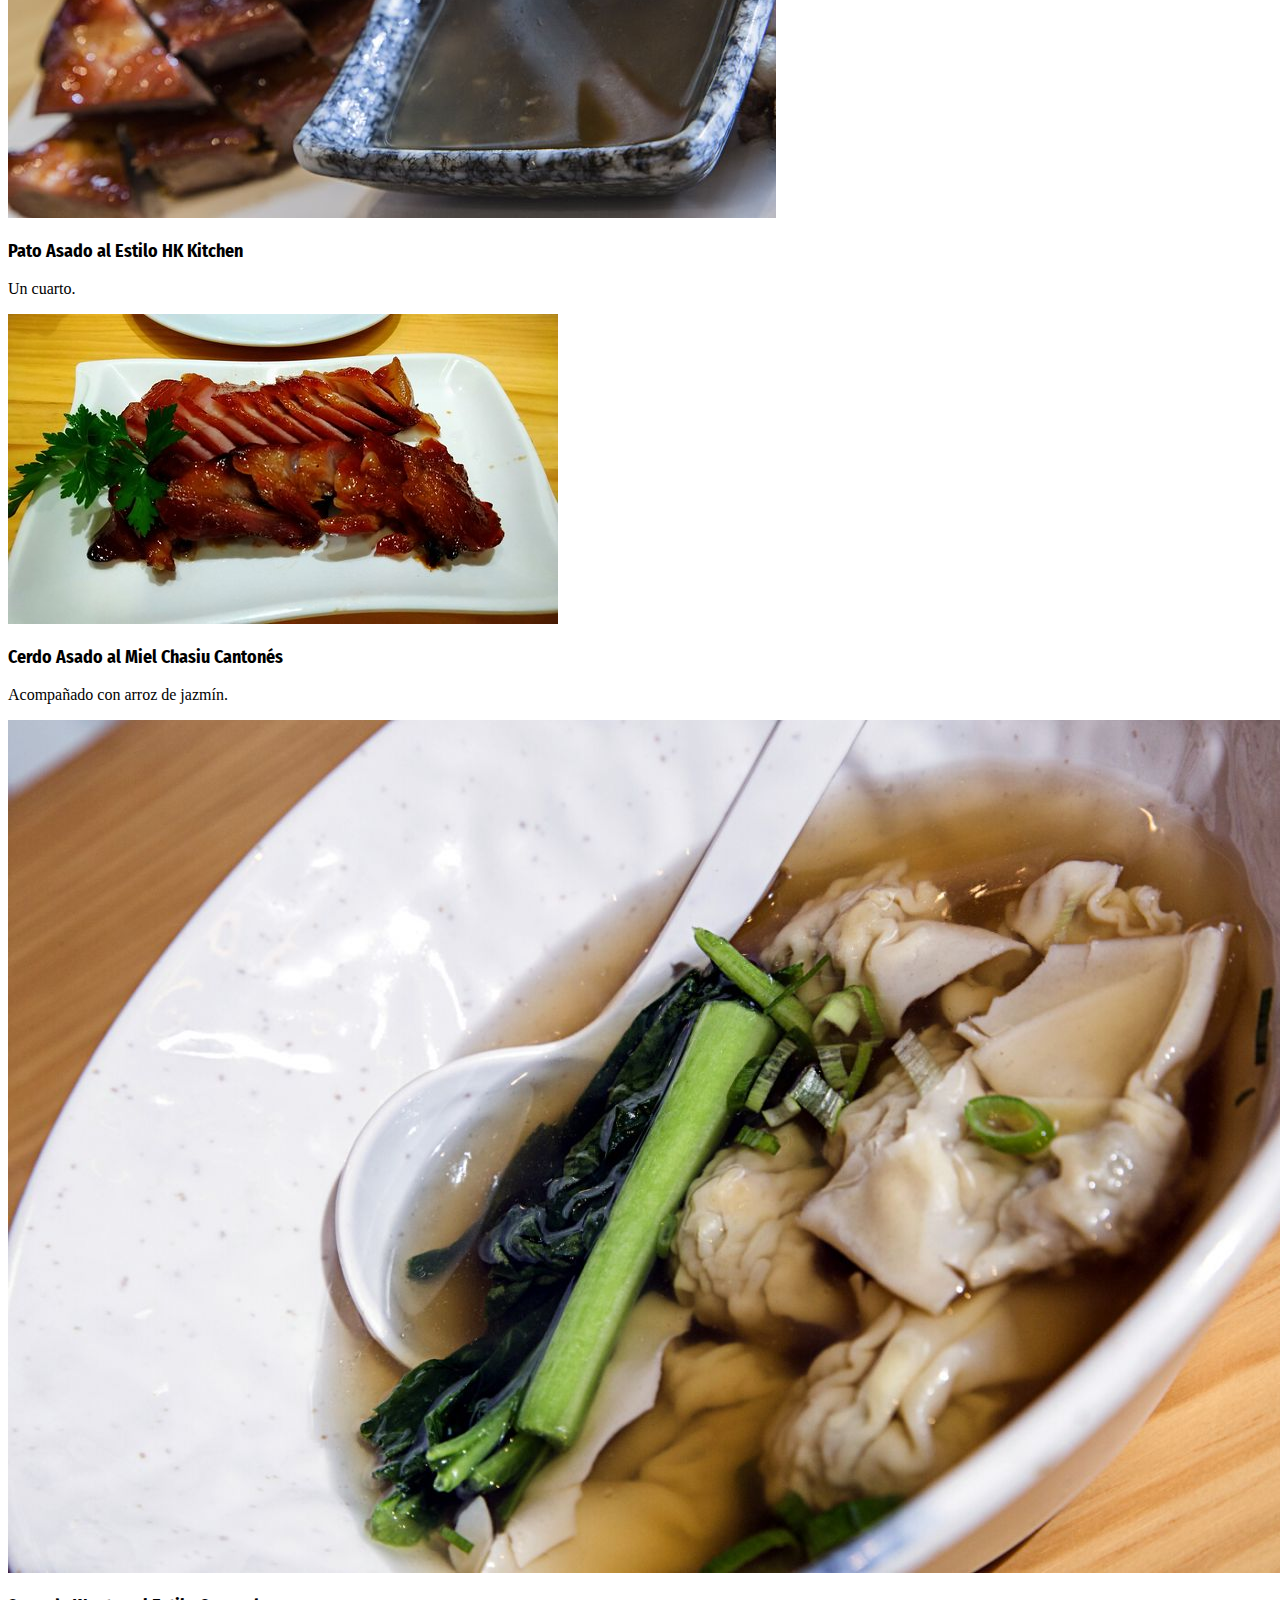
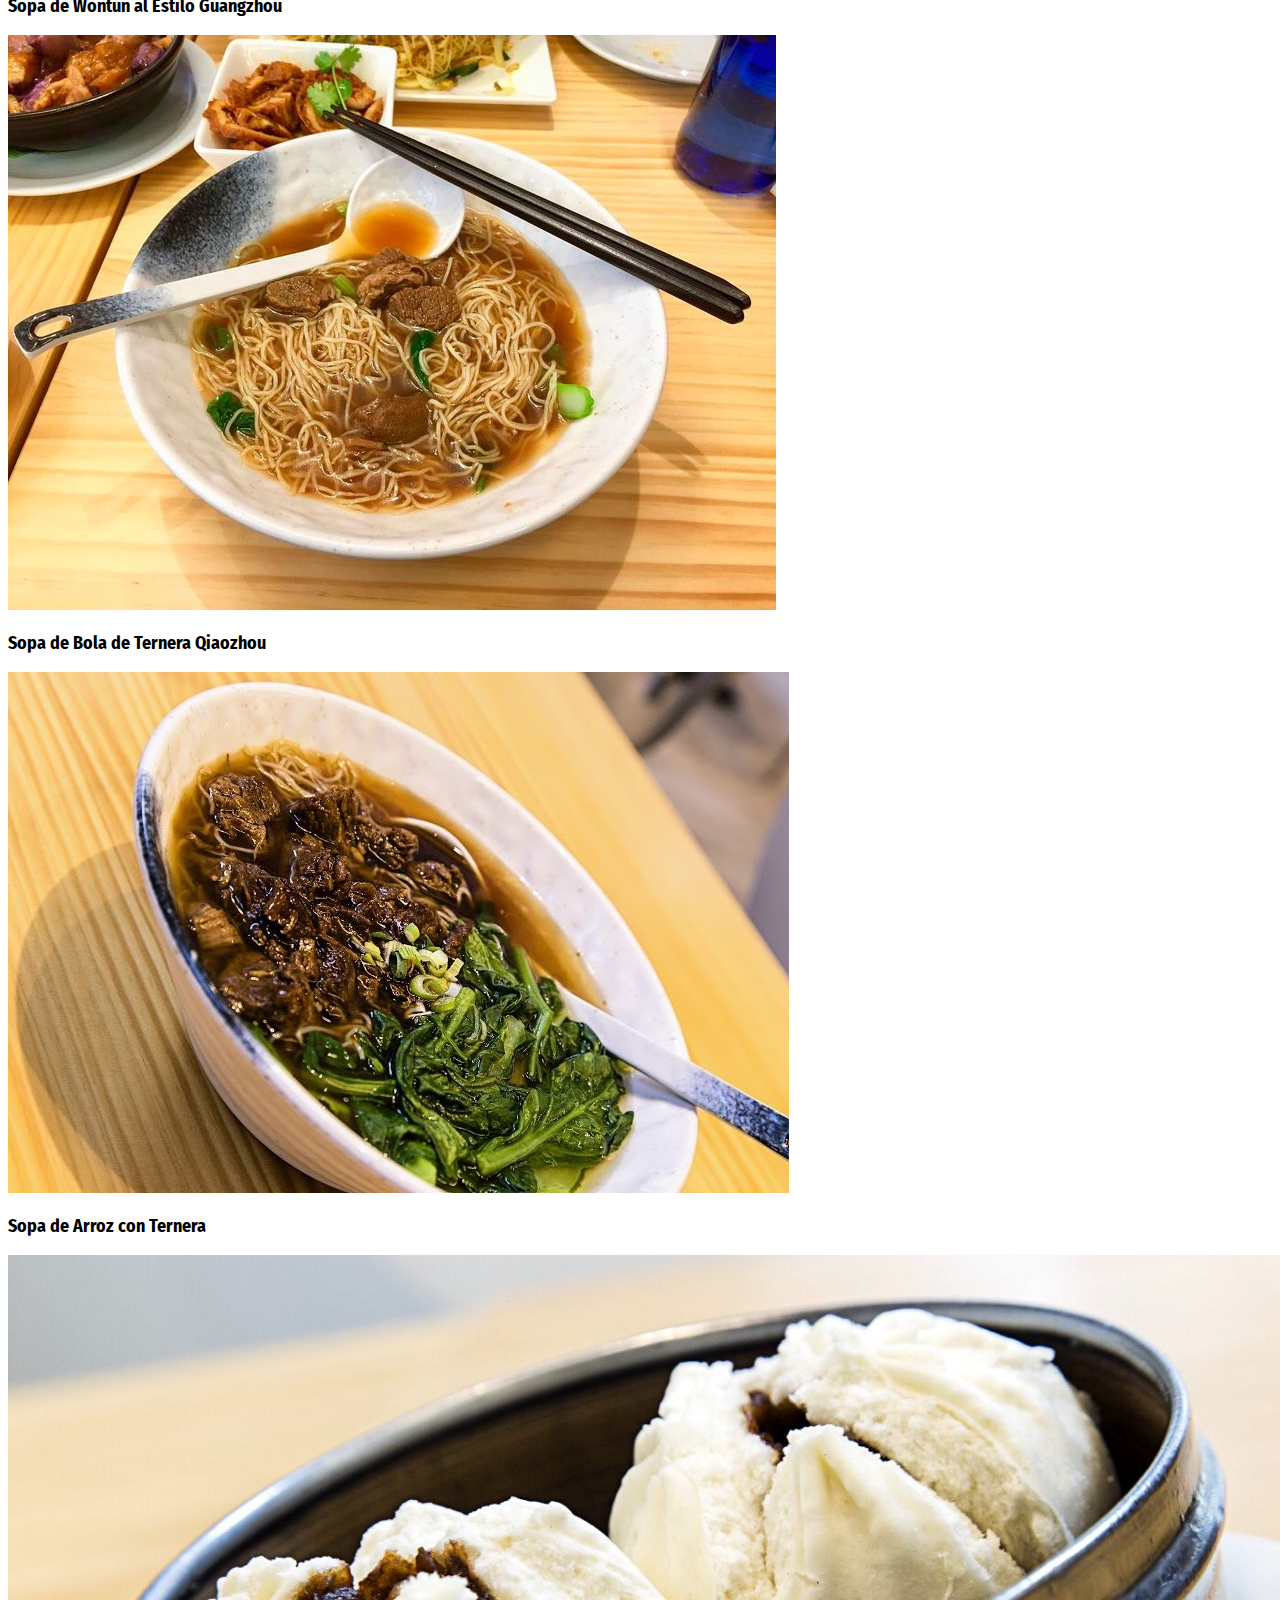
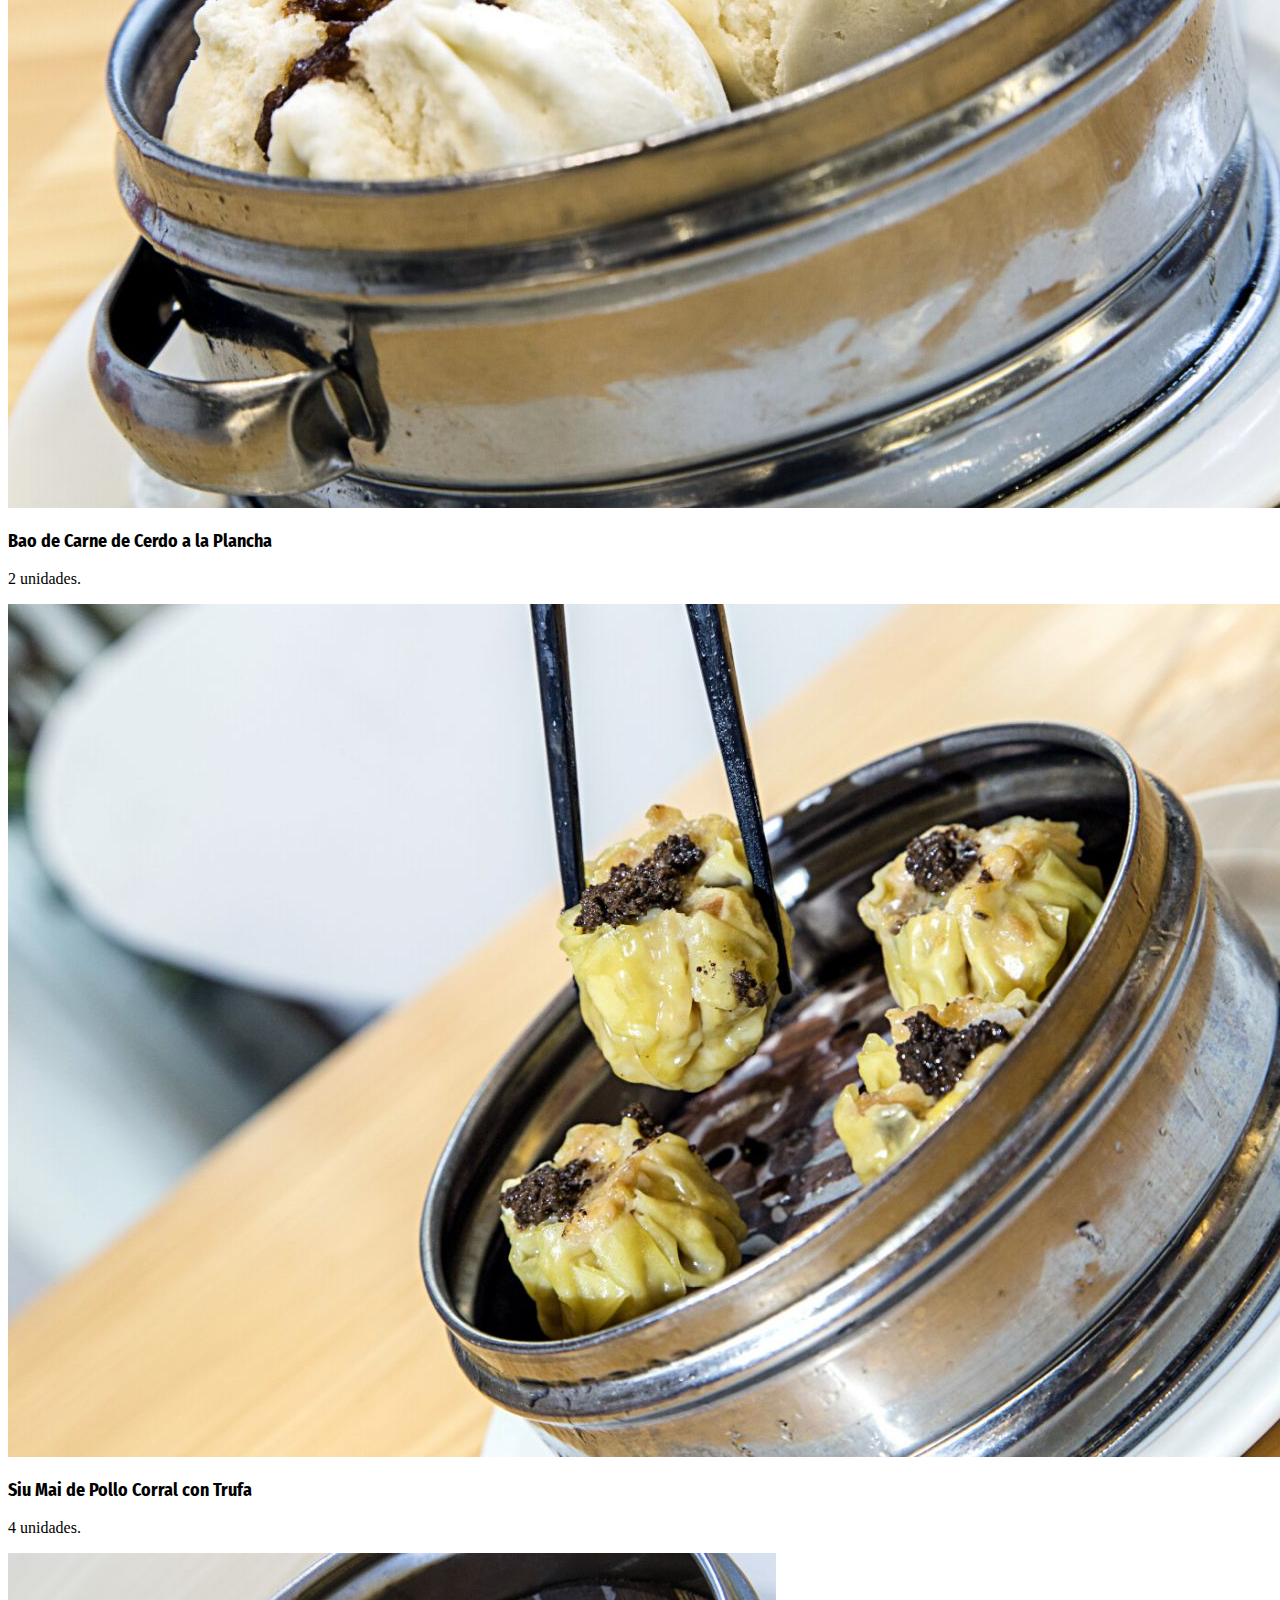
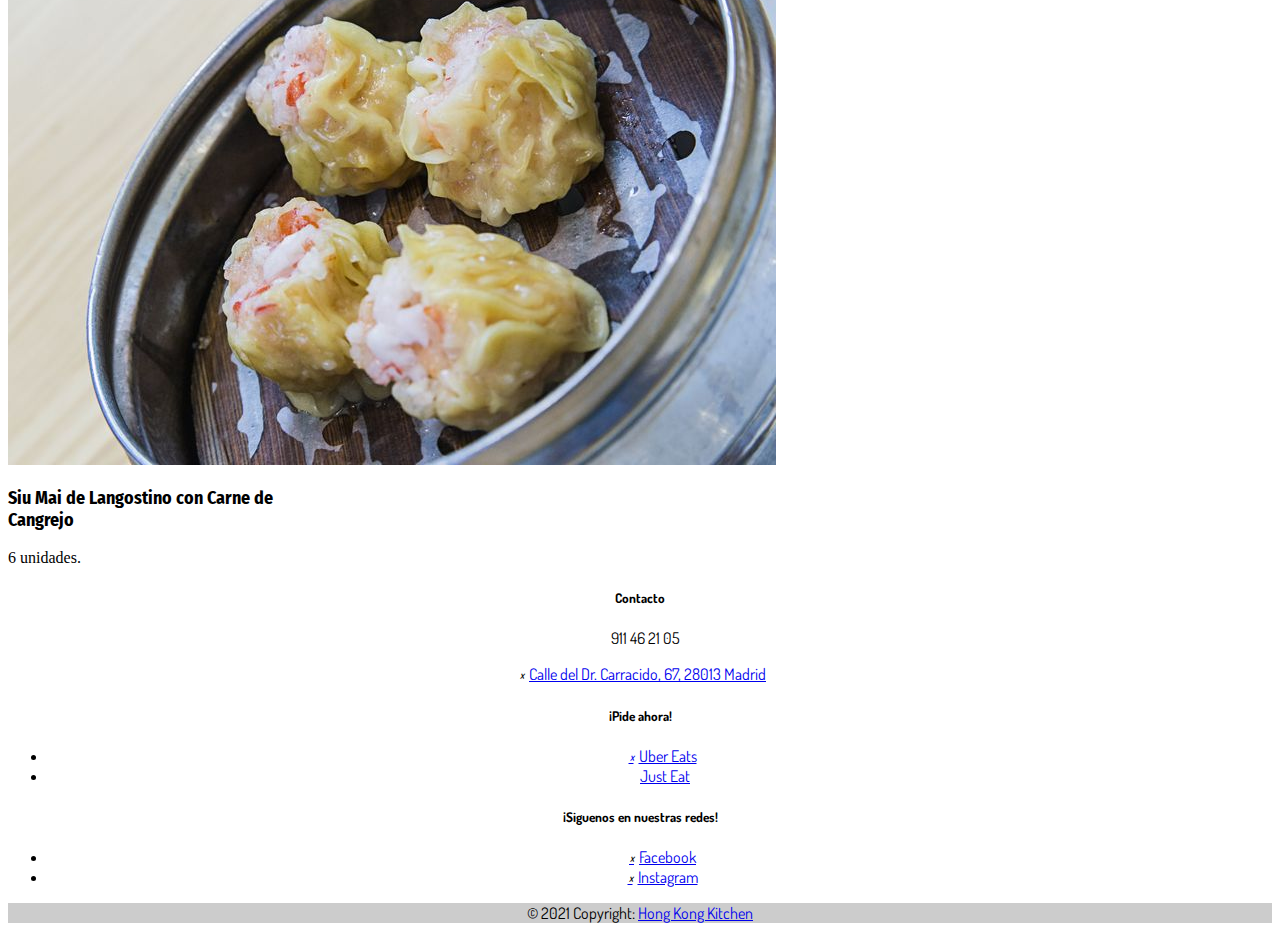
<file: servicios_productos.html>
<!DOCTYPE html>
<html lang="en">
<head>
    <meta LANG="ES" charset="UTF-8">
    <title>Nuestra carta</title>
    <meta name="viewport" content="width=device-width, initial-scale=1, shrink-to-fit=no">
    <link rel="stylesheet" type="text/css" href="css/style.css">
    <link rel = "stylesheet" href = "https://pro.fontawesome.com/releases/v5.10.0/css/all.css" integrity="sha384-AYmEC3Yw5cVb3ZcuHtOA93w35dYTsvhLPVnYs9eStHfGJvOvKxVfELGroGkvsg+p" crossorigin="anonymous"/>
    <link href="https://cdn.jsdelivr.net/npm/bootstrap@5.0.0-beta1/dist/css/bootstrap.min.css" rel="stylesheet" integrity="sha384-giJF6kkoqNQ00vy+HMDP7azOuL0xtbfIcaT9wjKHr8RbDVddVHyTfAAsrekwKmP1" crossorigin="anonymous">
    <script src="https://cdn.jsdelivr.net/npm/bootstrap@5.0.0-beta1/dist/js/bootstrap.bundle.min.js" integrity="sha384-ygbV9kiqUc6oa4msXn9868pTtWMgiQaeYH7/t7LECLbyPA2x65Kgf80OJFdroafW" crossorigin="anonymous"></script>
    <link rel="stylesheet" href="https://cdnjs.cloudflare.com/ajax/libs/font-awesome/4.7.0/css/font-awesome.min.css">
    <link rel="preconnect" href="https://fonts.gstatic.com">
    <link href="https://fonts.googleapis.com/css2?family=Potta+One&display=swap" rel="stylesheet">
    <link rel="preconnect" href="https://fonts.gstatic.com">
    <link href="https://fonts.googleapis.com/css2?family=Staatliches&display=swap" rel="stylesheet">
    <link rel="preconnect" href="https://fonts.gstatic.com">
    <link href="https://fonts.googleapis.com/css2?family=Bodoni+Moda:wght@500&display=swap" rel="stylesheet">
    <link rel="preconnect" href="https://fonts.gstatic.com">
    <link href="https://fonts.googleapis.com/css2?family=Dosis:wght@300&display=swap" rel="stylesheet">
    <link rel="preconnect" href="https://fonts.gstatic.com">
    <link href="https://fonts.googleapis.com/css2?family=Ubuntu:wght@300&display=swap" rel="stylesheet">
    <link rel="preconnect" href="https://fonts.gstatic.com">
    <link href="https://fonts.googleapis.com/css2?family=Yanone+Kaffeesatz:wght@300&display=swap" rel="stylesheet">
    <link rel="preconnect" href="https://fonts.gstatic.com">
    <link href="https://fonts.googleapis.com/css2?family=Bebas+Neue&family=Yanone+Kaffeesatz:wght@300&display=swap" rel="stylesheet">
    <link rel="preconnect" href="https://fonts.gstatic.com">
    <link href="https://fonts.googleapis.com/css2?family=Shadows+Into+Light&display=swap" rel="stylesheet">
    <link rel="preconnect" href="https://fonts.gstatic.com">
    <link href="https://fonts.googleapis.com/css2?family=Fira+Sans+Condensed&display=swap" rel="stylesheet">

</head>
<body>
<header>
<!--    NAVbar-->
  <nav class="navbar navbar-expand-lg navbar-light mainHeader navFont">
  <div class="container-fluid navFont">
      <i class="fas fa-utensils" style="padding:10px"></i>
    <a class="navbar-brand" href="index.html">Hong Kong Kitchen</a>
    <button class="navbar-toggler" type="button" data-bs-toggle="collapse" data-bs-target="#navbarNav" aria-controls="navbarNav" aria-expanded="false" aria-label="Toggle navigation">
      <span class="navbar-toggler-icon"></span>
    </button>
    <div class="collapse navbar-collapse" id="navbarNav">
      <ul class="navbar-nav">
        <li class="nav-item">
             <a class="nav-link active" aria-current="page" href="index.html">INICIO</a>
        </li>
        <li class="nav-item">
              <a class="nav-link active" href="quenes_somos.html">¿QUENES SOMOS?</a>
        </li>
        <li class="nav-item">
              <a class="nav-link active" href="servicios_productos.html">NUESTRA CARTA</a>
        </li>
        <li class="nav-item">
              <a class="nav-link active" href="contacto.html">CONTACTO</a>
        </li>
      </ul>
    </div>
  </div>
 </nav>
</header>

<!--NAV-->
<nav class="nav nav-fill btn-group mr-2 ">
  <a class="nav-item nav-link text-dark bg-light" href="#empanadillas">Entrantes</a>
  <a class="nav-item nav-link text-dark bg-light" href="#favoritos">Los favoritos</a>
  <a class="nav-item nav-link text-dark bg-light" href="#menus">Menú</a>
  <a class="nav-item nav-link text-dark bg-light" href="#sopas">Sopas</a>
</nav>
<div id="empanadillas" class="container ">
  <div class="row">
    <div class="col-sm">
      <!--CaRD-->
        <div class="card mt-5 " style="width: 18rem;">
        <img class="card-img-top" src="img/zhou.jpg" alt="Foto de Empanadillas chinas">
        <div class="card-body">
            <p class="card-text">Empanadilla Qiao Zhou</p>
            <p>4 unidades.</p>
        </div>
</div>
    </div>
    <div class="col-sm">
        <!--CaRD-->
        <div class="card mt-5 " style="width: 18rem;">
          <img class="card-img-top" src="img/empanadillas2.jpg" alt="Foto de Empanadillas chinas">
          <div class="card-body">
            <p class="card-text">Empanadilla de Carne a la Plancha</p>
            <p>6 unidades.</p>
          </div>
    </div>
    </div>
    <div class="col-sm">
      <!--CaRD-->
        <div class="card mt-5" style="width:18rem;">
          <img class="card-img-top" src="img/dimsum3.jpg" alt="Foto de Kao de Pato">
          <div class="card-body">
            <p class="card-text">Kao de Pato con Boletus</p>
            <p>6 unidades.</p>
        </div>

</div>

    </div>
  </div>
</div>
<div id="menus" class="container">
  <div class="row">
    <div class="col-sm">
        <div class="card mt-5" style="width: 18rem;">
             <img class="card-img-top" src="img/pato.jpg" alt="Imagen del plato">
        <div class="card-body">
            <p class="card-text">Entremesas Asado Cantonés</p>
            <p>Al elegir dos asados.</p>
         </div>
    </div>

    </div>
    <div class="col-sm">
        <div class="card mt-5" style="width: 18rem;">
             <img class="card-img-top" src="img/pato2.jpg" alt="Imagen de pato asado al estilo HKK">
        <div class="card-body">
            <p class="card-text">Pato Asado al Estilo HK Kitchen</p>
            <p>Un cuarto.</p>
         </div>
    </div>    </div>
    <div class="col-sm">
        <div class="card mt-5" style="width: 18rem;">
             <img class="card-img-top" src="img/cerdo-chasiu.jpg" alt="Cerdo Asado al Miel Chasiu Cantonés">
        <div class="card-body">
            <p class="card-text">Cerdo Asado al Miel Chasiu Cantonés</p>
            <p>Acompañado con arroz de jazmín.</p>
         </div>
    </div>    </div>
  </div>
</div>

<div id="sopas" class="container">
  <div class="row">
    <div class="col-sm">
        <div class="card mt-5" style="width: 18rem;">
             <img class="card-img-top" src="img/sopawantun.jpg" alt="Imagen del plato">
        <div class="card-body">
            <p class="card-text">Sopa de Wontun al Estilo Guangzhou</p>
         </div>
    </div>

    </div>
    <div class="col-sm">
        <div class="card mt-5" style="width: 18rem;">
             <img class="card-img-top" src="img/qiaozhou.jpg" alt="Imagen de pato asado al estilo HKK">
        <div class="card-body">
            <p class="card-text">Sopa de Bola de Ternera Qiaozhou</p>
         </div>
    </div>    </div>
    <div class="col-sm">
        <div class="card mt-5" style="width: 18rem;">
             <img class="card-img-top" src="img/sopa-ternera1.jpg" alt="Sopa de Arroz con ternera">
        <div class="card-body">
            <p class="card-text">Sopa de Arroz con Ternera</p>
         </div>
    </div>
    </div>
  </div>
</div>
<div id="favoritos" class="container">
  <div class="row">
    <div class="col-sm">
      <!--CaRD-->
        <div class="card mt-5 " style="width: 18rem;">
        <img class="card-img-top" src="img/hkk.5.jpg" alt="Foto de Bao de cerdo">
        <div class="card-body">
            <p class="card-text">Bao de Carne de Cerdo a la Plancha</p>
            <p>2 unidades.</p>
        </div>
</div>
    </div>
    <div class="col-sm">
        <!--CaRD-->
        <div class="card mt-5 " style="width: 18rem;">
          <img class="card-img-top" src="img/hkk.8.jpg" alt="Foto de Sui Mai">
          <div class="card-body">
            <p class="card-text">Siu Mai de Pollo Corral con Trufa</p>
            <p>4 unidades.</p>
          </div>
    </div>
    </div>
    <div class="col-sm">
      <!--CaRD-->
        <div class="card mt-5" style="width:18rem;">
          <img class="card-img-top" src="img/suimailangostino.jpg" alt="Foto de Sui Mai">
          <div class="card-body">
            <p class="card-text">Siu Mai de Langostino con Carne de Cangrejo</p>
            <p>6 unidades.</p>
        </div>

</div>

    </div>
  </div>
</div>
<!-- Footer -->
<footer class="bg-warning text-center text-lg-start">
  <!-- Grid container -->

  <div class="container p-4">
    <!--Grid row-->
    <div class="row">
      <!--Grid column-->
      <div class="col-lg-6 col-md-12 mb-4 mb-md-0">
        <h5 class="text-uppercase">Contacto</h5>
        <p><i class="fas fa-phone-square-alt"></i>911 46 21 05</p>
        <p><i class="far fa-compass"></i><a class="text-dark" href="https://g.page/HongKongKitchenMadrid?share" target="_blank">Calle del Dr. Carracido, 67, 28013 Madrid</a></p>
      </div>
      <!--Grid column-->
     <div class="col-lg-3 col-md-6 mb-4 mb-md-0">
            <h5 class="text-uppercase">¡Pide ahora!</h5>

            <ul class="list-unstyled mb-0">
              <li>
                <a href="https://www.ubereats.com/es-en/madrid/food-delivery/hongkong-kitchen/PR_TXzAsQD2BVOfZEKJiJg" class="text-dark"><i class="fas fa-bicycle"></i>Uber Eats</a>
              </li>
              <li>
                <a href="https://www.just-eat.es/restaurants-hongkong-kitchen-madrid/menu?mw-redirected=637467670533240788" class="text-dark"><i class="fas fa-utensils"></i>Just Eat</a>
              </li>
                          </ul>
          </div>
      <!--Grid column-->

         <!--Grid column-->
      <div class="col-lg-3 col-md-6 mb-4 mb-md-0">
        <h5 class="text-uppercase mb-0">¡Siguenos en nuestras redes!</h5>

        <ul class="list-unstyled">
          <li>
            <a href="https://www.facebook.com/HongKongKitchenMadrid/" class="text-dark"><i class="fab fa-facebook"></i>Facebook</a>
          </li>
          <li>
            <a href="https://www.instagram.com/hongkongkitchenmadrid/?hl=en" class="text-dark"><i class="fab fa-instagram"></i>Instagram</a>
          </li>
        </ul>
      </div>
      <!--Grid column-->
    </div>
    <!--Grid row-->
  </div>
  <!-- Grid container -->
  <!-- Copyright -->
  <div class="text-center p-3" style="background-color: rgba(0, 0, 0, 0.2)">
    © 2021 Copyright:
    <a class="text-dark" href="https://mdbootstrap.com/">Hong Kong Kitchen</a>
  </div>
  <!-- Copyright -->
</footer>
</body>
</html>
</file>
<file: css/style.css>
.mainHeader {
    background-color: #ffca0a !important;

}

.jumbotron {
    padding:20px;

  }
.jumbotron-image {
    background-image: url("https://images.unsplash.com/photo-1539738084316-53d142fca864?ixlib=rb-1.2.1&ixid=MXwxMjA3fDB8MHxwaG90by1wYWdlfHx8fGVufDB8fHw%3D&auto=format&fit=crop&w=1350&q=80");
    filter:opacity(90%);

}

.navFont {
font-family: 'Potta One', cursive;

}
.jumboFont {
    font-family: 'Staatliches', cursive;
}

footer {
    font-size:medium;
    text-align:center;
    font-family: 'Dosis', sans-serif;
    /*position: absolute;*/
    bottom: 0;
    width: 100% !important;
    margin-top: 20px;

}

.fas {
    padding:5px;
}

.far {
    padding:5px;
    color:black;
}

.fab {
    padding:5px;
    color:black;
    }


.main-header1 {
    text-align: center;
    font-family: 'Staatliches', cursive;
    padding:20px;

}

.body-text {
    font-family: 'Ubuntu', sans-serif;
    font-size: 20px;

}

.body-text-bigger {
    font-family: 'Yanone Kaffeesatz', sans-serif;
    font-size: xx-large;
}

.jumbotron-image2 {
    background-image: url("https://phantom-elmundo.unidadeditorial.es/5babca5641cd125f6f0f80b63166514e/crop/0x0/2044x1363/assets/multimedia/imagenes/2020/02/17/15819413838217.jpg");
    padding:0;
    margin:0auto;
    opacity:86%;
}
.about-us {
    margin:30px;
    padding:10px;
}

.nav-fill {
    font-family: 'Shadows Into Light', cursive;

}

.card-text {
    font-family: 'Fira Sans Condensed', sans-serif;
    font-size:large;
    font-weight:bold;
}

.jumbo-contacto {
    background-image: url("https://www.repsol.com/imagenes/global/en/repsol-customer-service_tcm14-44262.jpg");

.lead {
    text-weight: bold;
}
</file>
